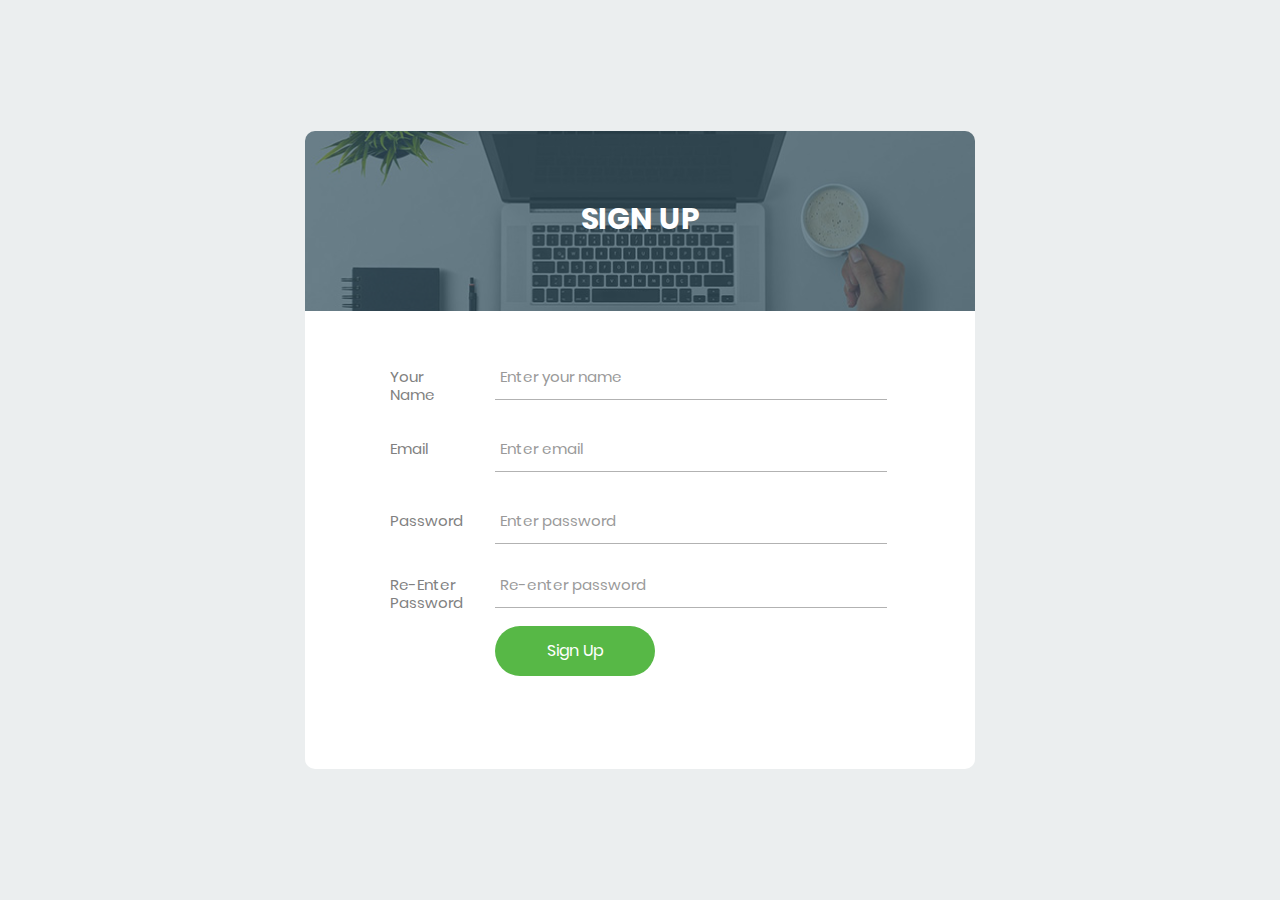
<file: frontend/signup.html>
<!DOCTYPE html>
<html lang="en">
<head>
    <meta charset="UTF-8">
    <meta name="viewport" content="width=device-width, initial-scale=1.0">
    <title>Sign Up</title>
    <link rel="stylesheet" href="styles.css">
    <link rel="stylesheet" type="text/css" href="vendor/bootstrap/css/bootstrap.min.css">
    <link rel="stylesheet" type="text/css" href="css/util.css">
    <link rel="stylesheet" type="text/css" href="css/main.css">
    <link rel="icon" type="image/png" href="images/icons/favicon.ico"/>
    <link rel="stylesheet" type="text/css" href="fonts/font-awesome-4.7.0/css/font-awesome.min.css">
    <link rel="stylesheet" type="text/css" href="fonts/Linearicons-Free-v1.0.0/icon-font.min.css">
</head>
<body>
    <div class="limiter">
        <div class="container-login100">
            <div class="wrap-login100">
                <div class="login100-form-title" style="background-image: url(images/bg-01.jpg);">
                    <span class="login100-form-title-1">
                        Sign Up
                    </span>
                </div>

                <form class="login100-form validate-form" id="signupForm">
                    <div class="wrap-input100 validate-input m-b-26">
                        <span class="label-input100">Your Name</span>
                        <input class="input100" type="text" name="name" id="name" placeholder="Enter your name">
                        <span class="focus-input100"></span>
                    </div>
                    <div class="wrap-input100 validate-input m-b-26">
                        <span class="label-input100">Email</span>
                        <input class="input100" type="text" name="email" id="email" placeholder="Enter email">
                        <span class="focus-input100"></span>
                    </div>

                    <div class="wrap-input100 validate-input m-b-18">
                        <span class="label-input100">Password</span>
                        <input class="input100" type="password" name="password" id="password" placeholder="Enter password">
                        <span class="focus-input100"></span>
                    </div>

                    <div class="wrap-input100 validate-input m-b-18">
                        <span class="label-input100">Re-Enter Password</span>
                        <input class="input100" type="password" name="confirm_password" id="confirm_password" placeholder="Re-enter password">
                        <span class="focus-input100"></span>
                    </div>

                    <div class="container-login100-form-btn">
                        <button type="submit" class="login100-form-btn">
                            Sign Up
                        </button>
                    </div>
                </form>
                
            </div>
        </div>
    </div>
    <div class="custom-alert" id="customAlert">
        <div class="custom-alert-box">
            <p id="alertMessage">Alert Message<p>
            <button onclick="closeAlert()">OK</button>
        </div>
    </div>
    <script src="signup.js"></script>
</body>
</html>
</file>
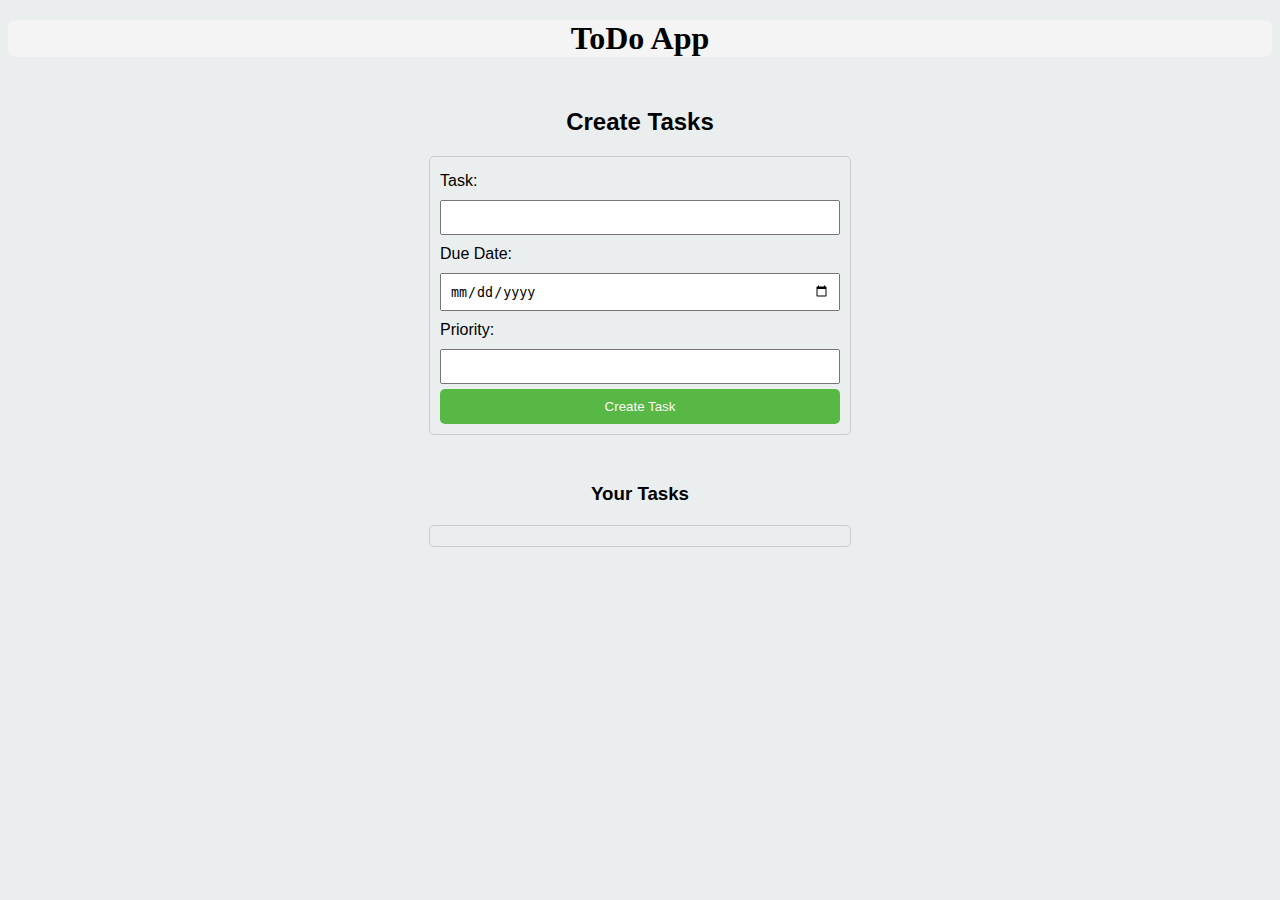
<file: frontend/todo.html>
<!DOCTYPE html>
<html lang="en">
  <head>
    <meta charset="UTF-8" />
    <meta name="viewport" content="width=device-width, initial-scale=1.0" />
    <title>ToDo App</title>
    <link rel="stylesheet" href="todo2.css" />
    <link rel="stylesheet" type="text/css" href="css/util.css">
  </head>
  <body>
    <h1 class="todo2">ToDo App</h1>
    <div class="task-main-container">
        <div class="task-container">
            <div class="create-task">
                <h2>Create Tasks</h2>
            <form id="createTaskForm">
              <label for="task">Task:</label>
              <input type="text" id="task" name="task" required /><br />
      
              <label for="due_date">Due Date:</label>
              <input type="date" id="due_date" name="due_date" required /><br />
      
              <label for="priority">Priority:</label>
              <input type="number" id="priority" name="priority" required /><br />
      
              <button type="submit">Create Task</button>
            </form>
            </div>
            
        </div>
          
        <div class="tour-task">
                <div class="tour-task">
                    <h3>Your Tasks</h3>
                    <ul id="taskList"></ul>
              
                    <div id="updateTaskFormContainer" style="display: none">
                      <h2>Update Task</h2>
                      <form id="updateTaskForm">
                        <label for="updateTask">Task:</label>
                        <input type="text" id="updateTask" name="task" required /><br />
              
                        <label for="updateDueDate">Due Date:</label>
                        <input
                          type="date"
                          id="updateDueDate"
                          name="due_date"
                          required
                        /><br />
              
                        <label for="updatePriority">Priority:</label>
                        <input
                          type="number"
                          id="updatePriority"
                          name="priority"
                          required
                        /><br />
              
                        <button type="submit">Update Task</button>
                      </form>
                    </div>
                  </div>
                
            </div>
        </div>
    </div>

    <script src="todo.js"></script>

    <div class="custom-alert" id="customAlert">
      <div class="custom-alert-box">
        <p id="alertMessage">Alert Message</p>
        <p>
          <button onclick="closeAlert()">OK</button>
        </p>
      </div>
    </div>

  </body>
</html>
</file>
<file: frontend/styles.css>
body {
    font-family: Arial, sans-serif;
    margin: 20px;
}

h1 {
    text-align: center;
}

table {
    width: 100%;
    border-collapse: collapse;
    margin-top: 20px;
}

th, td {
    padding: 10px;
    border: 1px solid #ddd;
    text-align: left;
}

th {
    background-color: #f4f4f4;
}

tr:nth-child(even) {
    background-color: #f9f9f9;
}

/* Custom alert box styles */
.custom-alert {
    position: fixed;
    top: 0;
    left: 0;
    width: 100%;
    height: 100%;
    display: none;
    align-items: center;
    justify-content: center;
    background: rgba(0, 0, 0, 0.5);
}

.custom-alert-box {
    background: white;
    padding: 20px;
    border-radius: 8px;
    font-family: Poppins-Regular;
    color: #808080;
    position: absolute;
    text-align: center;
    box-shadow: 0 0 10px rgba(0, 0, 0, 0.1);
}

.custom-alert-box h2 {
    margin: 0 0 10px;
}

.custom-alert-box button {
    background: #57b846;
    color: white;
    border: none;
    cursor: pointer;
}

.custom-alert-box button:hover {
    background: #808080;
}
/* Style for buttons */
.button {
  display: inline-block;
  padding: 8px 16px;
  margin-right: 8px;
  font-size: 14px;
  font-weight: bold;
  text-transform: uppercase;
  cursor: pointer;
  border: none;
  border-radius: 4px;
}

/* Style for update button */
.update-button {
  background-color: #4caf50; /* Green */
  color: white;
}

/* Style for delete button */
.delete-button {
  background-color: #f44336; /* Red */
  color: white;
}

/* Style for mark completed button */
.mark-completed-button {
  background-color: #2196f3; /* Blue */
  color: white;
}
</file>
<file: frontend/css/util.css>
/*[ FONT SIZE ]
///////////////////////////////////////////////////////////
*/
.fs-1 {font-size: 1px;}
.fs-2 {font-size: 2px;}
.fs-3 {font-size: 3px;}
.fs-4 {font-size: 4px;}
.fs-5 {font-size: 5px;}
.fs-6 {font-size: 6px;}
.fs-7 {font-size: 7px;}
.fs-8 {font-size: 8px;}
.fs-9 {font-size: 9px;}
.fs-10 {font-size: 10px;}
.fs-11 {font-size: 11px;}
.fs-12 {font-size: 12px;}
.fs-13 {font-size: 13px;}
.fs-14 {font-size: 14px;}
.fs-15 {font-size: 15px;}
.fs-16 {font-size: 16px;}
.fs-17 {font-size: 17px;}
.fs-18 {font-size: 18px;}
.fs-19 {font-size: 19px;}
.fs-20 {font-size: 20px;}
.fs-21 {font-size: 21px;}
.fs-22 {font-size: 22px;}
.fs-23 {font-size: 23px;}
.fs-24 {font-size: 24px;}
.fs-25 {font-size: 25px;}
.fs-26 {font-size: 26px;}
.fs-27 {font-size: 27px;}
.fs-28 {font-size: 28px;}
.fs-29 {font-size: 29px;}
.fs-30 {font-size: 30px;}
.fs-31 {font-size: 31px;}
.fs-32 {font-size: 32px;}
.fs-33 {font-size: 33px;}
.fs-34 {font-size: 34px;}
.fs-35 {font-size: 35px;}
.fs-36 {font-size: 36px;}
.fs-37 {font-size: 37px;}
.fs-38 {font-size: 38px;}
.fs-39 {font-size: 39px;}
.fs-40 {font-size: 40px;}
.fs-41 {font-size: 41px;}
.fs-42 {font-size: 42px;}
.fs-43 {font-size: 43px;}
.fs-44 {font-size: 44px;}
.fs-45 {font-size: 45px;}
.fs-46 {font-size: 46px;}
.fs-47 {font-size: 47px;}
.fs-48 {font-size: 48px;}
.fs-49 {font-size: 49px;}
.fs-50 {font-size: 50px;}
.fs-51 {font-size: 51px;}
.fs-52 {font-size: 52px;}
.fs-53 {font-size: 53px;}
.fs-54 {font-size: 54px;}
.fs-55 {font-size: 55px;}
.fs-56 {font-size: 56px;}
.fs-57 {font-size: 57px;}
.fs-58 {font-size: 58px;}
.fs-59 {font-size: 59px;}
.fs-60 {font-size: 60px;}
.fs-61 {font-size: 61px;}
.fs-62 {font-size: 62px;}
.fs-63 {font-size: 63px;}
.fs-64 {font-size: 64px;}
.fs-65 {font-size: 65px;}
.fs-66 {font-size: 66px;}
.fs-67 {font-size: 67px;}
.fs-68 {font-size: 68px;}
.fs-69 {font-size: 69px;}
.fs-70 {font-size: 70px;}
.fs-71 {font-size: 71px;}
.fs-72 {font-size: 72px;}
.fs-73 {font-size: 73px;}
.fs-74 {font-size: 74px;}
.fs-75 {font-size: 75px;}
.fs-76 {font-size: 76px;}
.fs-77 {font-size: 77px;}
.fs-78 {font-size: 78px;}
.fs-79 {font-size: 79px;}
.fs-80 {font-size: 80px;}
.fs-81 {font-size: 81px;}
.fs-82 {font-size: 82px;}
.fs-83 {font-size: 83px;}
.fs-84 {font-size: 84px;}
.fs-85 {font-size: 85px;}
.fs-86 {font-size: 86px;}
.fs-87 {font-size: 87px;}
.fs-88 {font-size: 88px;}
.fs-89 {font-size: 89px;}
.fs-90 {font-size: 90px;}
.fs-91 {font-size: 91px;}
.fs-92 {font-size: 92px;}
.fs-93 {font-size: 93px;}
.fs-94 {font-size: 94px;}
.fs-95 {font-size: 95px;}
.fs-96 {font-size: 96px;}
.fs-97 {font-size: 97px;}
.fs-98 {font-size: 98px;}
.fs-99 {font-size: 99px;}
.fs-100 {font-size: 100px;}
.fs-101 {font-size: 101px;}
.fs-102 {font-size: 102px;}
.fs-103 {font-size: 103px;}
.fs-104 {font-size: 104px;}
.fs-105 {font-size: 105px;}
.fs-106 {font-size: 106px;}
.fs-107 {font-size: 107px;}
.fs-108 {font-size: 108px;}
.fs-109 {font-size: 109px;}
.fs-110 {font-size: 110px;}
.fs-111 {font-size: 111px;}
.fs-112 {font-size: 112px;}
.fs-113 {font-size: 113px;}
.fs-114 {font-size: 114px;}
.fs-115 {font-size: 115px;}
.fs-116 {font-size: 116px;}
.fs-117 {font-size: 117px;}
.fs-118 {font-size: 118px;}
.fs-119 {font-size: 119px;}
.fs-120 {font-size: 120px;}
.fs-121 {font-size: 121px;}
.fs-122 {font-size: 122px;}
.fs-123 {font-size: 123px;}
.fs-124 {font-size: 124px;}
.fs-125 {font-size: 125px;}
.fs-126 {font-size: 126px;}
.fs-127 {font-size: 127px;}
.fs-128 {font-size: 128px;}
.fs-129 {font-size: 129px;}
.fs-130 {font-size: 130px;}
.fs-131 {font-size: 131px;}
.fs-132 {font-size: 132px;}
.fs-133 {font-size: 133px;}
.fs-134 {font-size: 134px;}
.fs-135 {font-size: 135px;}
.fs-136 {font-size: 136px;}
.fs-137 {font-size: 137px;}
.fs-138 {font-size: 138px;}
.fs-139 {font-size: 139px;}
.fs-140 {font-size: 140px;}
.fs-141 {font-size: 141px;}
.fs-142 {font-size: 142px;}
.fs-143 {font-size: 143px;}
.fs-144 {font-size: 144px;}
.fs-145 {font-size: 145px;}
.fs-146 {font-size: 146px;}
.fs-147 {font-size: 147px;}
.fs-148 {font-size: 148px;}
.fs-149 {font-size: 149px;}
.fs-150 {font-size: 150px;}
.fs-151 {font-size: 151px;}
.fs-152 {font-size: 152px;}
.fs-153 {font-size: 153px;}
.fs-154 {font-size: 154px;}
.fs-155 {font-size: 155px;}
.fs-156 {font-size: 156px;}
.fs-157 {font-size: 157px;}
.fs-158 {font-size: 158px;}
.fs-159 {font-size: 159px;}
.fs-160 {font-size: 160px;}
.fs-161 {font-size: 161px;}
.fs-162 {font-size: 162px;}
.fs-163 {font-size: 163px;}
.fs-164 {font-size: 164px;}
.fs-165 {font-size: 165px;}
.fs-166 {font-size: 166px;}
.fs-167 {font-size: 167px;}
.fs-168 {font-size: 168px;}
.fs-169 {font-size: 169px;}
.fs-170 {font-size: 170px;}
.fs-171 {font-size: 171px;}
.fs-172 {font-size: 172px;}
.fs-173 {font-size: 173px;}
.fs-174 {font-size: 174px;}
.fs-175 {font-size: 175px;}
.fs-176 {font-size: 176px;}
.fs-177 {font-size: 177px;}
.fs-178 {font-size: 178px;}
.fs-179 {font-size: 179px;}
.fs-180 {font-size: 180px;}
.fs-181 {font-size: 181px;}
.fs-182 {font-size: 182px;}
.fs-183 {font-size: 183px;}
.fs-184 {font-size: 184px;}
.fs-185 {font-size: 185px;}
.fs-186 {font-size: 186px;}
.fs-187 {font-size: 187px;}
.fs-188 {font-size: 188px;}
.fs-189 {font-size: 189px;}
.fs-190 {font-size: 190px;}
.fs-191 {font-size: 191px;}
.fs-192 {font-size: 192px;}
.fs-193 {font-size: 193px;}
.fs-194 {font-size: 194px;}
.fs-195 {font-size: 195px;}
.fs-196 {font-size: 196px;}
.fs-197 {font-size: 197px;}
.fs-198 {font-size: 198px;}
.fs-199 {font-size: 199px;}
.fs-200 {font-size: 200px;}

/*[ PADDING ]
///////////////////////////////////////////////////////////
*/
.p-t-0 {padding-top: 0px;}
.p-t-1 {padding-top: 1px;}
.p-t-2 {padding-top: 2px;}
.p-t-3 {padding-top: 3px;}
.p-t-4 {padding-top: 4px;}
.p-t-5 {padding-top: 5px;}
.p-t-6 {padding-top: 6px;}
.p-t-7 {padding-top: 7px;}
.p-t-8 {padding-top: 8px;}
.p-t-9 {padding-top: 9px;}
.p-t-10 {padding-top: 10px;}
.p-t-11 {padding-top: 11px;}
.p-t-12 {padding-top: 12px;}
.p-t-13 {padding-top: 13px;}
.p-t-14 {padding-top: 14px;}
.p-t-15 {padding-top: 15px;}
.p-t-16 {padding-top: 16px;}
.p-t-17 {padding-top: 17px;}
.p-t-18 {padding-top: 18px;}
.p-t-19 {padding-top: 19px;}
.p-t-20 {padding-top: 20px;}
.p-t-21 {padding-top: 21px;}
.p-t-22 {padding-top: 22px;}
.p-t-23 {padding-top: 23px;}
.p-t-24 {padding-top: 24px;}
.p-t-25 {padding-top: 25px;}
.p-t-26 {padding-top: 26px;}
.p-t-27 {padding-top: 27px;}
.p-t-28 {padding-top: 28px;}
.p-t-29 {padding-top: 29px;}
.p-t-30 {padding-top: 30px;}
.p-t-31 {padding-top: 31px;}
.p-t-32 {padding-top: 32px;}
.p-t-33 {padding-top: 33px;}
.p-t-34 {padding-top: 34px;}
.p-t-35 {padding-top: 35px;}
.p-t-36 {padding-top: 36px;}
.p-t-37 {padding-top: 37px;}
.p-t-38 {padding-top: 38px;}
.p-t-39 {padding-top: 39px;}
.p-t-40 {padding-top: 40px;}
.p-t-41 {padding-top: 41px;}
.p-t-42 {padding-top: 42px;}
.p-t-43 {padding-top: 43px;}
.p-t-44 {padding-top: 44px;}
.p-t-45 {padding-top: 45px;}
.p-t-46 {padding-top: 46px;}
.p-t-47 {padding-top: 47px;}
.p-t-48 {padding-top: 48px;}
.p-t-49 {padding-top: 49px;}
.p-t-50 {padding-top: 50px;}
.p-t-51 {padding-top: 51px;}
.p-t-52 {padding-top: 52px;}
.p-t-53 {padding-top: 53px;}
.p-t-54 {padding-top: 54px;}
.p-t-55 {padding-top: 55px;}
.p-t-56 {padding-top: 56px;}
.p-t-57 {padding-top: 57px;}
.p-t-58 {padding-top: 58px;}
.p-t-59 {padding-top: 59px;}
.p-t-60 {padding-top: 60px;}
.p-t-61 {padding-top: 61px;}
.p-t-62 {padding-top: 62px;}
.p-t-63 {padding-top: 63px;}
.p-t-64 {padding-top: 64px;}
.p-t-65 {padding-top: 65px;}
.p-t-66 {padding-top: 66px;}
.p-t-67 {padding-top: 67px;}
.p-t-68 {padding-top: 68px;}
.p-t-69 {padding-top: 69px;}
.p-t-70 {padding-top: 70px;}
.p-t-71 {padding-top: 71px;}
.p-t-72 {padding-top: 72px;}
.p-t-73 {padding-top: 73px;}
.p-t-74 {padding-top: 74px;}
.p-t-75 {padding-top: 75px;}
.p-t-76 {padding-top: 76px;}
.p-t-77 {padding-top: 77px;}
.p-t-78 {padding-top: 78px;}
.p-t-79 {padding-top: 79px;}
.p-t-80 {padding-top: 80px;}
.p-t-81 {padding-top: 81px;}
.p-t-82 {padding-top: 82px;}
.p-t-83 {padding-top: 83px;}
.p-t-84 {padding-top: 84px;}
.p-t-85 {padding-top: 85px;}
.p-t-86 {padding-top: 86px;}
.p-t-87 {padding-top: 87px;}
.p-t-88 {padding-top: 88px;}
.p-t-89 {padding-top: 89px;}
.p-t-90 {padding-top: 90px;}
.p-t-91 {padding-top: 91px;}
.p-t-92 {padding-top: 92px;}
.p-t-93 {padding-top: 93px;}
.p-t-94 {padding-top: 94px;}
.p-t-95 {padding-top: 95px;}
.p-t-96 {padding-top: 96px;}
.p-t-97 {padding-top: 97px;}
.p-t-98 {padding-top: 98px;}
.p-t-99 {padding-top: 99px;}
.p-t-100 {padding-top: 100px;}
.p-t-101 {padding-top: 101px;}
.p-t-102 {padding-top: 102px;}
.p-t-103 {padding-top: 103px;}
.p-t-104 {padding-top: 104px;}
.p-t-105 {padding-top: 105px;}
.p-t-106 {padding-top: 106px;}
.p-t-107 {padding-top: 107px;}
.p-t-108 {padding-top: 108px;}
.p-t-109 {padding-top: 109px;}
.p-t-110 {padding-top: 110px;}
.p-t-111 {padding-top: 111px;}
.p-t-112 {padding-top: 112px;}
.p-t-113 {padding-top: 113px;}
.p-t-114 {padding-top: 114px;}
.p-t-115 {padding-top: 115px;}
.p-t-116 {padding-top: 116px;}
.p-t-117 {padding-top: 117px;}
.p-t-118 {padding-top: 118px;}
.p-t-119 {padding-top: 119px;}
.p-t-120 {padding-top: 120px;}
.p-t-121 {padding-top: 121px;}
.p-t-122 {padding-top: 122px;}
.p-t-123 {padding-top: 123px;}
.p-t-124 {padding-top: 124px;}
.p-t-125 {padding-top: 125px;}
.p-t-126 {padding-top: 126px;}
.p-t-127 {padding-top: 127px;}
.p-t-128 {padding-top: 128px;}
.p-t-129 {padding-top: 129px;}
.p-t-130 {padding-top: 130px;}
.p-t-131 {padding-top: 131px;}
.p-t-132 {padding-top: 132px;}
.p-t-133 {padding-top: 133px;}
.p-t-134 {padding-top: 134px;}
.p-t-135 {padding-top: 135px;}
.p-t-136 {padding-top: 136px;}
.p-t-137 {padding-top: 137px;}
.p-t-138 {padding-top: 138px;}
.p-t-139 {padding-top: 139px;}
.p-t-140 {padding-top: 140px;}
.p-t-141 {padding-top: 141px;}
.p-t-142 {padding-top: 142px;}
.p-t-143 {padding-top: 143px;}
.p-t-144 {padding-top: 144px;}
.p-t-145 {padding-top: 145px;}
.p-t-146 {padding-top: 146px;}
.p-t-147 {padding-top: 147px;}
.p-t-148 {padding-top: 148px;}
.p-t-149 {padding-top: 149px;}
.p-t-150 {padding-top: 150px;}
.p-t-151 {padding-top: 151px;}
.p-t-152 {padding-top: 152px;}
.p-t-153 {padding-top: 153px;}
.p-t-154 {padding-top: 154px;}
.p-t-155 {padding-top: 155px;}
.p-t-156 {padding-top: 156px;}
.p-t-157 {padding-top: 157px;}
.p-t-158 {padding-top: 158px;}
.p-t-159 {padding-top: 159px;}
.p-t-160 {padding-top: 160px;}
.p-t-161 {padding-top: 161px;}
.p-t-162 {padding-top: 162px;}
.p-t-163 {padding-top: 163px;}
.p-t-164 {padding-top: 164px;}
.p-t-165 {padding-top: 165px;}
.p-t-166 {padding-top: 166px;}
.p-t-167 {padding-top: 167px;}
.p-t-168 {padding-top: 168px;}
.p-t-169 {padding-top: 169px;}
.p-t-170 {padding-top: 170px;}
.p-t-171 {padding-top: 171px;}
.p-t-172 {padding-top: 172px;}
.p-t-173 {padding-top: 173px;}
.p-t-174 {padding-top: 174px;}
.p-t-175 {padding-top: 175px;}
.p-t-176 {padding-top: 176px;}
.p-t-177 {padding-top: 177px;}
.p-t-178 {padding-top: 178px;}
.p-t-179 {padding-top: 179px;}
.p-t-180 {padding-top: 180px;}
.p-t-181 {padding-top: 181px;}
.p-t-182 {padding-top: 182px;}
.p-t-183 {padding-top: 183px;}
.p-t-184 {padding-top: 184px;}
.p-t-185 {padding-top: 185px;}
.p-t-186 {padding-top: 186px;}
.p-t-187 {padding-top: 187px;}
.p-t-188 {padding-top: 188px;}
.p-t-189 {padding-top: 189px;}
.p-t-190 {padding-top: 190px;}
.p-t-191 {padding-top: 191px;}
.p-t-192 {padding-top: 192px;}
.p-t-193 {padding-top: 193px;}
.p-t-194 {padding-top: 194px;}
.p-t-195 {padding-top: 195px;}
.p-t-196 {padding-top: 196px;}
.p-t-197 {padding-top: 197px;}
.p-t-198 {padding-top: 198px;}
.p-t-199 {padding-top: 199px;}
.p-t-200 {padding-top: 200px;}
.p-t-201 {padding-top: 201px;}
.p-t-202 {padding-top: 202px;}
.p-t-203 {padding-top: 203px;}
.p-t-204 {padding-top: 204px;}
.p-t-205 {padding-top: 205px;}
.p-t-206 {padding-top: 206px;}
.p-t-207 {padding-top: 207px;}
.p-t-208 {padding-top: 208px;}
.p-t-209 {padding-top: 209px;}
.p-t-210 {padding-top: 210px;}
.p-t-211 {padding-top: 211px;}
.p-t-212 {padding-top: 212px;}
.p-t-213 {padding-top: 213px;}
.p-t-214 {padding-top: 214px;}
.p-t-215 {padding-top: 215px;}
.p-t-216 {padding-top: 216px;}
.p-t-217 {padding-top: 217px;}
.p-t-218 {padding-top: 218px;}
.p-t-219 {padding-top: 219px;}
.p-t-220 {padding-top: 220px;}
.p-t-221 {padding-top: 221px;}
.p-t-222 {padding-top: 222px;}
.p-t-223 {padding-top: 223px;}
.p-t-224 {padding-top: 224px;}
.p-t-225 {padding-top: 225px;}
.p-t-226 {padding-top: 226px;}
.p-t-227 {padding-top: 227px;}
.p-t-228 {padding-top: 228px;}
.p-t-229 {padding-top: 229px;}
.p-t-230 {padding-top: 230px;}
.p-t-231 {padding-top: 231px;}
.p-t-232 {padding-top: 232px;}
.p-t-233 {padding-top: 233px;}
.p-t-234 {padding-top: 234px;}
.p-t-235 {padding-top: 235px;}
.p-t-236 {padding-top: 236px;}
.p-t-237 {padding-top: 237px;}
.p-t-238 {padding-top: 238px;}
.p-t-239 {padding-top: 239px;}
.p-t-240 {padding-top: 240px;}
.p-t-241 {padding-top: 241px;}
.p-t-242 {padding-top: 242px;}
.p-t-243 {padding-top: 243px;}
.p-t-244 {padding-top: 244px;}
.p-t-245 {padding-top: 245px;}
.p-t-246 {padding-top: 246px;}
.p-t-247 {padding-top: 247px;}
.p-t-248 {padding-top: 248px;}
.p-t-249 {padding-top: 249px;}
.p-t-250 {padding-top: 250px;}
.p-b-0 {padding-bottom: 0px;}
.p-b-1 {padding-bottom: 1px;}
.p-b-2 {padding-bottom: 2px;}
.p-b-3 {padding-bottom: 3px;}
.p-b-4 {padding-bottom: 4px;}
.p-b-5 {padding-bottom: 5px;}
.p-b-6 {padding-bottom: 6px;}
.p-b-7 {padding-bottom: 7px;}
.p-b-8 {padding-bottom: 8px;}
.p-b-9 {padding-bottom: 9px;}
.p-b-10 {padding-bottom: 10px;}
.p-b-11 {padding-bottom: 11px;}
.p-b-12 {padding-bottom: 12px;}
.p-b-13 {padding-bottom: 13px;}
.p-b-14 {padding-bottom: 14px;}
.p-b-15 {padding-bottom: 15px;}
.p-b-16 {padding-bottom: 16px;}
.p-b-17 {padding-bottom: 17px;}
.p-b-18 {padding-bottom: 18px;}
.p-b-19 {padding-bottom: 19px;}
.p-b-20 {padding-bottom: 20px;}
.p-b-21 {padding-bottom: 21px;}
.p-b-22 {padding-bottom: 22px;}
.p-b-23 {padding-bottom: 23px;}
.p-b-24 {padding-bottom: 24px;}
.p-b-25 {padding-bottom: 25px;}
.p-b-26 {padding-bottom: 26px;}
.p-b-27 {padding-bottom: 27px;}
.p-b-28 {padding-bottom: 28px;}
.p-b-29 {padding-bottom: 29px;}
.p-b-30 {padding-bottom: 30px;}
.p-b-31 {padding-bottom: 31px;}
.p-b-32 {padding-bottom: 32px;}
.p-b-33 {padding-bottom: 33px;}
.p-b-34 {padding-bottom: 34px;}
.p-b-35 {padding-bottom: 35px;}
.p-b-36 {padding-bottom: 36px;}
.p-b-37 {padding-bottom: 37px;}
.p-b-38 {padding-bottom: 38px;}
.p-b-39 {padding-bottom: 39px;}
.p-b-40 {padding-bottom: 40px;}
.p-b-41 {padding-bottom: 41px;}
.p-b-42 {padding-bottom: 42px;}
.p-b-43 {padding-bottom: 43px;}
.p-b-44 {padding-bottom: 44px;}
.p-b-45 {padding-bottom: 45px;}
.p-b-46 {padding-bottom: 46px;}
.p-b-47 {padding-bottom: 47px;}
.p-b-48 {padding-bottom: 48px;}
.p-b-49 {padding-bottom: 49px;}
.p-b-50 {padding-bottom: 50px;}
.p-b-51 {padding-bottom: 51px;}
.p-b-52 {padding-bottom: 52px;}
.p-b-53 {padding-bottom: 53px;}
.p-b-54 {padding-bottom: 54px;}
.p-b-55 {padding-bottom: 55px;}
.p-b-56 {padding-bottom: 56px;}
.p-b-57 {padding-bottom: 57px;}
.p-b-58 {padding-bottom: 58px;}
.p-b-59 {padding-bottom: 59px;}
.p-b-60 {padding-bottom: 60px;}
.p-b-61 {padding-bottom: 61px;}
.p-b-62 {padding-bottom: 62px;}
.p-b-63 {padding-bottom: 63px;}
.p-b-64 {padding-bottom: 64px;}
.p-b-65 {padding-bottom: 65px;}
.p-b-66 {padding-bottom: 66px;}
.p-b-67 {padding-bottom: 67px;}
.p-b-68 {padding-bottom: 68px;}
.p-b-69 {padding-bottom: 69px;}
.p-b-70 {padding-bottom: 70px;}
.p-b-71 {padding-bottom: 71px;}
.p-b-72 {padding-bottom: 72px;}
.p-b-73 {padding-bottom: 73px;}
.p-b-74 {padding-bottom: 74px;}
.p-b-75 {padding-bottom: 75px;}
.p-b-76 {padding-bottom: 76px;}
.p-b-77 {padding-bottom: 77px;}
.p-b-78 {padding-bottom: 78px;}
.p-b-79 {padding-bottom: 79px;}
.p-b-80 {padding-bottom: 80px;}
.p-b-81 {padding-bottom: 81px;}
.p-b-82 {padding-bottom: 82px;}
.p-b-83 {padding-bottom: 83px;}
.p-b-84 {padding-bottom: 84px;}
.p-b-85 {padding-bottom: 85px;}
.p-b-86 {padding-bottom: 86px;}
.p-b-87 {padding-bottom: 87px;}
.p-b-88 {padding-bottom: 88px;}
.p-b-89 {padding-bottom: 89px;}
.p-b-90 {padding-bottom: 90px;}
.p-b-91 {padding-bottom: 91px;}
.p-b-92 {padding-bottom: 92px;}
.p-b-93 {padding-bottom: 93px;}
.p-b-94 {padding-bottom: 94px;}
.p-b-95 {padding-bottom: 95px;}
.p-b-96 {padding-bottom: 96px;}
.p-b-97 {padding-bottom: 97px;}
.p-b-98 {padding-bottom: 98px;}
.p-b-99 {padding-bottom: 99px;}
.p-b-100 {padding-bottom: 100px;}
.p-b-101 {padding-bottom: 101px;}
.p-b-102 {padding-bottom: 102px;}
.p-b-103 {padding-bottom: 103px;}
.p-b-104 {padding-bottom: 104px;}
.p-b-105 {padding-bottom: 105px;}
.p-b-106 {padding-bottom: 106px;}
.p-b-107 {padding-bottom: 107px;}
.p-b-108 {padding-bottom: 108px;}
.p-b-109 {padding-bottom: 109px;}
.p-b-110 {padding-bottom: 110px;}
.p-b-111 {padding-bottom: 111px;}
.p-b-112 {padding-bottom: 112px;}
.p-b-113 {padding-bottom: 113px;}
.p-b-114 {padding-bottom: 114px;}
.p-b-115 {padding-bottom: 115px;}
.p-b-116 {padding-bottom: 116px;}
.p-b-117 {padding-bottom: 117px;}
.p-b-118 {padding-bottom: 118px;}
.p-b-119 {padding-bottom: 119px;}
.p-b-120 {padding-bottom: 120px;}
.p-b-121 {padding-bottom: 121px;}
.p-b-122 {padding-bottom: 122px;}
.p-b-123 {padding-bottom: 123px;}
.p-b-124 {padding-bottom: 124px;}
.p-b-125 {padding-bottom: 125px;}
.p-b-126 {padding-bottom: 126px;}
.p-b-127 {padding-bottom: 127px;}
.p-b-128 {padding-bottom: 128px;}
.p-b-129 {padding-bottom: 129px;}
.p-b-130 {padding-bottom: 130px;}
.p-b-131 {padding-bottom: 131px;}
.p-b-132 {padding-bottom: 132px;}
.p-b-133 {padding-bottom: 133px;}
.p-b-134 {padding-bottom: 134px;}
.p-b-135 {padding-bottom: 135px;}
.p-b-136 {padding-bottom: 136px;}
.p-b-137 {padding-bottom: 137px;}
.p-b-138 {padding-bottom: 138px;}
.p-b-139 {padding-bottom: 139px;}
.p-b-140 {padding-bottom: 140px;}
.p-b-141 {padding-bottom: 141px;}
.p-b-142 {padding-bottom: 142px;}
.p-b-143 {padding-bottom: 143px;}
.p-b-144 {padding-bottom: 144px;}
.p-b-145 {padding-bottom: 145px;}
.p-b-146 {padding-bottom: 146px;}
.p-b-147 {padding-bottom: 147px;}
.p-b-148 {padding-bottom: 148px;}
.p-b-149 {padding-bottom: 149px;}
.p-b-150 {padding-bottom: 150px;}
.p-b-151 {padding-bottom: 151px;}
.p-b-152 {padding-bottom: 152px;}
.p-b-153 {padding-bottom: 153px;}
.p-b-154 {padding-bottom: 154px;}
.p-b-155 {padding-bottom: 155px;}
.p-b-156 {padding-bottom: 156px;}
.p-b-157 {padding-bottom: 157px;}
.p-b-158 {padding-bottom: 158px;}
.p-b-159 {padding-bottom: 159px;}
.p-b-160 {padding-bottom: 160px;}
.p-b-161 {padding-bottom: 161px;}
.p-b-162 {padding-bottom: 162px;}
.p-b-163 {padding-bottom: 163px;}
.p-b-164 {padding-bottom: 164px;}
.p-b-165 {padding-bottom: 165px;}
.p-b-166 {padding-bottom: 166px;}
.p-b-167 {padding-bottom: 167px;}
.p-b-168 {padding-bottom: 168px;}
.p-b-169 {padding-bottom: 169px;}
.p-b-170 {padding-bottom: 170px;}
.p-b-171 {padding-bottom: 171px;}
.p-b-172 {padding-bottom: 172px;}
.p-b-173 {padding-bottom: 173px;}
.p-b-174 {padding-bottom: 174px;}
.p-b-175 {padding-bottom: 175px;}
.p-b-176 {padding-bottom: 176px;}
.p-b-177 {padding-bottom: 177px;}
.p-b-178 {padding-bottom: 178px;}
.p-b-179 {padding-bottom: 179px;}
.p-b-180 {padding-bottom: 180px;}
.p-b-181 {padding-bottom: 181px;}
.p-b-182 {padding-bottom: 182px;}
.p-b-183 {padding-bottom: 183px;}
.p-b-184 {padding-bottom: 184px;}
.p-b-185 {padding-bottom: 185px;}
.p-b-186 {padding-bottom: 186px;}
.p-b-187 {padding-bottom: 187px;}
.p-b-188 {padding-bottom: 188px;}
.p-b-189 {padding-bottom: 189px;}
.p-b-190 {padding-bottom: 190px;}
.p-b-191 {padding-bottom: 191px;}
.p-b-192 {padding-bottom: 192px;}
.p-b-193 {padding-bottom: 193px;}
.p-b-194 {padding-bottom: 194px;}
.p-b-195 {padding-bottom: 195px;}
.p-b-196 {padding-bottom: 196px;}
.p-b-197 {padding-bottom: 197px;}
.p-b-198 {padding-bottom: 198px;}
.p-b-199 {padding-bottom: 199px;}
.p-b-200 {padding-bottom: 200px;}
.p-b-201 {padding-bottom: 201px;}
.p-b-202 {padding-bottom: 202px;}
.p-b-203 {padding-bottom: 203px;}
.p-b-204 {padding-bottom: 204px;}
.p-b-205 {padding-bottom: 205px;}
.p-b-206 {padding-bottom: 206px;}
.p-b-207 {padding-bottom: 207px;}
.p-b-208 {padding-bottom: 208px;}
.p-b-209 {padding-bottom: 209px;}
.p-b-210 {padding-bottom: 210px;}
.p-b-211 {padding-bottom: 211px;}
.p-b-212 {padding-bottom: 212px;}
.p-b-213 {padding-bottom: 213px;}
.p-b-214 {padding-bottom: 214px;}
.p-b-215 {padding-bottom: 215px;}
.p-b-216 {padding-bottom: 216px;}
.p-b-217 {padding-bottom: 217px;}
.p-b-218 {padding-bottom: 218px;}
.p-b-219 {padding-bottom: 219px;}
.p-b-220 {padding-bottom: 220px;}
.p-b-221 {padding-bottom: 221px;}
.p-b-222 {padding-bottom: 222px;}
.p-b-223 {padding-bottom: 223px;}
.p-b-224 {padding-bottom: 224px;}
.p-b-225 {padding-bottom: 225px;}
.p-b-226 {padding-bottom: 226px;}
.p-b-227 {padding-bottom: 227px;}
.p-b-228 {padding-bottom: 228px;}
.p-b-229 {padding-bottom: 229px;}
.p-b-230 {padding-bottom: 230px;}
.p-b-231 {padding-bottom: 231px;}
.p-b-232 {padding-bottom: 232px;}
.p-b-233 {padding-bottom: 233px;}
.p-b-234 {padding-bottom: 234px;}
.p-b-235 {padding-bottom: 235px;}
.p-b-236 {padding-bottom: 236px;}
.p-b-237 {padding-bottom: 237px;}
.p-b-238 {padding-bottom: 238px;}
.p-b-239 {padding-bottom: 239px;}
.p-b-240 {padding-bottom: 240px;}
.p-b-241 {padding-bottom: 241px;}
.p-b-242 {padding-bottom: 242px;}
.p-b-243 {padding-bottom: 243px;}
.p-b-244 {padding-bottom: 244px;}
.p-b-245 {padding-bottom: 245px;}
.p-b-246 {padding-bottom: 246px;}
.p-b-247 {padding-bottom: 247px;}
.p-b-248 {padding-bottom: 248px;}
.p-b-249 {padding-bottom: 249px;}
.p-b-250 {padding-bottom: 250px;}
.p-l-0 {padding-left: 0px;}
.p-l-1 {padding-left: 1px;}
.p-l-2 {padding-left: 2px;}
.p-l-3 {padding-left: 3px;}
.p-l-4 {padding-left: 4px;}
.p-l-5 {padding-left: 5px;}
.p-l-6 {padding-left: 6px;}
.p-l-7 {padding-left: 7px;}
.p-l-8 {padding-left: 8px;}
.p-l-9 {padding-left: 9px;}
.p-l-10 {padding-left: 10px;}
.p-l-11 {padding-left: 11px;}
.p-l-12 {padding-left: 12px;}
.p-l-13 {padding-left: 13px;}
.p-l-14 {padding-left: 14px;}
.p-l-15 {padding-left: 15px;}
.p-l-16 {padding-left: 16px;}
.p-l-17 {padding-left: 17px;}
.p-l-18 {padding-left: 18px;}
.p-l-19 {padding-left: 19px;}
.p-l-20 {padding-left: 20px;}
.p-l-21 {padding-left: 21px;}
.p-l-22 {padding-left: 22px;}
.p-l-23 {padding-left: 23px;}
.p-l-24 {padding-left: 24px;}
.p-l-25 {padding-left: 25px;}
.p-l-26 {padding-left: 26px;}
.p-l-27 {padding-left: 27px;}
.p-l-28 {padding-left: 28px;}
.p-l-29 {padding-left: 29px;}
.p-l-30 {padding-left: 30px;}
.p-l-31 {padding-left: 31px;}
.p-l-32 {padding-left: 32px;}
.p-l-33 {padding-left: 33px;}
.p-l-34 {padding-left: 34px;}
.p-l-35 {padding-left: 35px;}
.p-l-36 {padding-left: 36px;}
.p-l-37 {padding-left: 37px;}
.p-l-38 {padding-left: 38px;}
.p-l-39 {padding-left: 39px;}
.p-l-40 {padding-left: 40px;}
.p-l-41 {padding-left: 41px;}
.p-l-42 {padding-left: 42px;}
.p-l-43 {padding-left: 43px;}
.p-l-44 {padding-left: 44px;}
.p-l-45 {padding-left: 45px;}
.p-l-46 {padding-left: 46px;}
.p-l-47 {padding-left: 47px;}
.p-l-48 {padding-left: 48px;}
.p-l-49 {padding-left: 49px;}
.p-l-50 {padding-left: 50px;}
.p-l-51 {padding-left: 51px;}
.p-l-52 {padding-left: 52px;}
.p-l-53 {padding-left: 53px;}
.p-l-54 {padding-left: 54px;}
.p-l-55 {padding-left: 55px;}
.p-l-56 {padding-left: 56px;}
.p-l-57 {padding-left: 57px;}
.p-l-58 {padding-left: 58px;}
.p-l-59 {padding-left: 59px;}
.p-l-60 {padding-left: 60px;}
.p-l-61 {padding-left: 61px;}
.p-l-62 {padding-left: 62px;}
.p-l-63 {padding-left: 63px;}
.p-l-64 {padding-left: 64px;}
.p-l-65 {padding-left: 65px;}
.p-l-66 {padding-left: 66px;}
.p-l-67 {padding-left: 67px;}
.p-l-68 {padding-left: 68px;}
.p-l-69 {padding-left: 69px;}
.p-l-70 {padding-left: 70px;}
.p-l-71 {padding-left: 71px;}
.p-l-72 {padding-left: 72px;}
.p-l-73 {padding-left: 73px;}
.p-l-74 {padding-left: 74px;}
.p-l-75 {padding-left: 75px;}
.p-l-76 {padding-left: 76px;}
.p-l-77 {padding-left: 77px;}
.p-l-78 {padding-left: 78px;}
.p-l-79 {padding-left: 79px;}
.p-l-80 {padding-left: 80px;}
.p-l-81 {padding-left: 81px;}
.p-l-82 {padding-left: 82px;}
.p-l-83 {padding-left: 83px;}
.p-l-84 {padding-left: 84px;}
.p-l-85 {padding-left: 85px;}
.p-l-86 {padding-left: 86px;}
.p-l-87 {padding-left: 87px;}
.p-l-88 {padding-left: 88px;}
.p-l-89 {padding-left: 89px;}
.p-l-90 {padding-left: 90px;}
.p-l-91 {padding-left: 91px;}
.p-l-92 {padding-left: 92px;}
.p-l-93 {padding-left: 93px;}
.p-l-94 {padding-left: 94px;}
.p-l-95 {padding-left: 95px;}
.p-l-96 {padding-left: 96px;}
.p-l-97 {padding-left: 97px;}
.p-l-98 {padding-left: 98px;}
.p-l-99 {padding-left: 99px;}
.p-l-100 {padding-left: 100px;}
.p-l-101 {padding-left: 101px;}
.p-l-102 {padding-left: 102px;}
.p-l-103 {padding-left: 103px;}
.p-l-104 {padding-left: 104px;}
.p-l-105 {padding-left: 105px;}
.p-l-106 {padding-left: 106px;}
.p-l-107 {padding-left: 107px;}
.p-l-108 {padding-left: 108px;}
.p-l-109 {padding-left: 109px;}
.p-l-110 {padding-left: 110px;}
.p-l-111 {padding-left: 111px;}
.p-l-112 {padding-left: 112px;}
.p-l-113 {padding-left: 113px;}
.p-l-114 {padding-left: 114px;}
.p-l-115 {padding-left: 115px;}
.p-l-116 {padding-left: 116px;}
.p-l-117 {padding-left: 117px;}
.p-l-118 {padding-left: 118px;}
.p-l-119 {padding-left: 119px;}
.p-l-120 {padding-left: 120px;}
.p-l-121 {padding-left: 121px;}
.p-l-122 {padding-left: 122px;}
.p-l-123 {padding-left: 123px;}
.p-l-124 {padding-left: 124px;}
.p-l-125 {padding-left: 125px;}
.p-l-126 {padding-left: 126px;}
.p-l-127 {padding-left: 127px;}
.p-l-128 {padding-left: 128px;}
.p-l-129 {padding-left: 129px;}
.p-l-130 {padding-left: 130px;}
.p-l-131 {padding-left: 131px;}
.p-l-132 {padding-left: 132px;}
.p-l-133 {padding-left: 133px;}
.p-l-134 {padding-left: 134px;}
.p-l-135 {padding-left: 135px;}
.p-l-136 {padding-left: 136px;}
.p-l-137 {padding-left: 137px;}
.p-l-138 {padding-left: 138px;}
.p-l-139 {padding-left: 139px;}
.p-l-140 {padding-left: 140px;}
.p-l-141 {padding-left: 141px;}
.p-l-142 {padding-left: 142px;}
.p-l-143 {padding-left: 143px;}
.p-l-144 {padding-left: 144px;}
.p-l-145 {padding-left: 145px;}
.p-l-146 {padding-left: 146px;}
.p-l-147 {padding-left: 147px;}
.p-l-148 {padding-left: 148px;}
.p-l-149 {padding-left: 149px;}
.p-l-150 {padding-left: 150px;}
.p-l-151 {padding-left: 151px;}
.p-l-152 {padding-left: 152px;}
.p-l-153 {padding-left: 153px;}
.p-l-154 {padding-left: 154px;}
.p-l-155 {padding-left: 155px;}
.p-l-156 {padding-left: 156px;}
.p-l-157 {padding-left: 157px;}
.p-l-158 {padding-left: 158px;}
.p-l-159 {padding-left: 159px;}
.p-l-160 {padding-left: 160px;}
.p-l-161 {padding-left: 161px;}
.p-l-162 {padding-left: 162px;}
.p-l-163 {padding-left: 163px;}
.p-l-164 {padding-left: 164px;}
.p-l-165 {padding-left: 165px;}
.p-l-166 {padding-left: 166px;}
.p-l-167 {padding-left: 167px;}
.p-l-168 {padding-left: 168px;}
.p-l-169 {padding-left: 169px;}
.p-l-170 {padding-left: 170px;}
.p-l-171 {padding-left: 171px;}
.p-l-172 {padding-left: 172px;}
.p-l-173 {padding-left: 173px;}
.p-l-174 {padding-left: 174px;}
.p-l-175 {padding-left: 175px;}
.p-l-176 {padding-left: 176px;}
.p-l-177 {padding-left: 177px;}
.p-l-178 {padding-left: 178px;}
.p-l-179 {padding-left: 179px;}
.p-l-180 {padding-left: 180px;}
.p-l-181 {padding-left: 181px;}
.p-l-182 {padding-left: 182px;}
.p-l-183 {padding-left: 183px;}
.p-l-184 {padding-left: 184px;}
.p-l-185 {padding-left: 185px;}
.p-l-186 {padding-left: 186px;}
.p-l-187 {padding-left: 187px;}
.p-l-188 {padding-left: 188px;}
.p-l-189 {padding-left: 189px;}
.p-l-190 {padding-left: 190px;}
.p-l-191 {padding-left: 191px;}
.p-l-192 {padding-left: 192px;}
.p-l-193 {padding-left: 193px;}
.p-l-194 {padding-left: 194px;}
.p-l-195 {padding-left: 195px;}
.p-l-196 {padding-left: 196px;}
.p-l-197 {padding-left: 197px;}
.p-l-198 {padding-left: 198px;}
.p-l-199 {padding-left: 199px;}
.p-l-200 {padding-left: 200px;}
.p-l-201 {padding-left: 201px;}
.p-l-202 {padding-left: 202px;}
.p-l-203 {padding-left: 203px;}
.p-l-204 {padding-left: 204px;}
.p-l-205 {padding-left: 205px;}
.p-l-206 {padding-left: 206px;}
.p-l-207 {padding-left: 207px;}
.p-l-208 {padding-left: 208px;}
.p-l-209 {padding-left: 209px;}
.p-l-210 {padding-left: 210px;}
.p-l-211 {padding-left: 211px;}
.p-l-212 {padding-left: 212px;}
.p-l-213 {padding-left: 213px;}
.p-l-214 {padding-left: 214px;}
.p-l-215 {padding-left: 215px;}
.p-l-216 {padding-left: 216px;}
.p-l-217 {padding-left: 217px;}
.p-l-218 {padding-left: 218px;}
.p-l-219 {padding-left: 219px;}
.p-l-220 {padding-left: 220px;}
.p-l-221 {padding-left: 221px;}
.p-l-222 {padding-left: 222px;}
.p-l-223 {padding-left: 223px;}
.p-l-224 {padding-left: 224px;}
.p-l-225 {padding-left: 225px;}
.p-l-226 {padding-left: 226px;}
.p-l-227 {padding-left: 227px;}
.p-l-228 {padding-left: 228px;}
.p-l-229 {padding-left: 229px;}
.p-l-230 {padding-left: 230px;}
.p-l-231 {padding-left: 231px;}
.p-l-232 {padding-left: 232px;}
.p-l-233 {padding-left: 233px;}
.p-l-234 {padding-left: 234px;}
.p-l-235 {padding-left: 235px;}
.p-l-236 {padding-left: 236px;}
.p-l-237 {padding-left: 237px;}
.p-l-238 {padding-left: 238px;}
.p-l-239 {padding-left: 239px;}
.p-l-240 {padding-left: 240px;}
.p-l-241 {padding-left: 241px;}
.p-l-242 {padding-left: 242px;}
.p-l-243 {padding-left: 243px;}
.p-l-244 {padding-left: 244px;}
.p-l-245 {padding-left: 245px;}
.p-l-246 {padding-left: 246px;}
.p-l-247 {padding-left: 247px;}
.p-l-248 {padding-left: 248px;}
.p-l-249 {padding-left: 249px;}
.p-l-250 {padding-left: 250px;}
.p-r-0 {padding-right: 0px;}
.p-r-1 {padding-right: 1px;}
.p-r-2 {padding-right: 2px;}
.p-r-3 {padding-right: 3px;}
.p-r-4 {padding-right: 4px;}
.p-r-5 {padding-right: 5px;}
.p-r-6 {padding-right: 6px;}
.p-r-7 {padding-right: 7px;}
.p-r-8 {padding-right: 8px;}
.p-r-9 {padding-right: 9px;}
.p-r-10 {padding-right: 10px;}
.p-r-11 {padding-right: 11px;}
.p-r-12 {padding-right: 12px;}
.p-r-13 {padding-right: 13px;}
.p-r-14 {padding-right: 14px;}
.p-r-15 {padding-right: 15px;}
.p-r-16 {padding-right: 16px;}
.p-r-17 {padding-right: 17px;}
.p-r-18 {padding-right: 18px;}
.p-r-19 {padding-right: 19px;}
.p-r-20 {padding-right: 20px;}
.p-r-21 {padding-right: 21px;}
.p-r-22 {padding-right: 22px;}
.p-r-23 {padding-right: 23px;}
.p-r-24 {padding-right: 24px;}
.p-r-25 {padding-right: 25px;}
.p-r-26 {padding-right: 26px;}
.p-r-27 {padding-right: 27px;}
.p-r-28 {padding-right: 28px;}
.p-r-29 {padding-right: 29px;}
.p-r-30 {padding-right: 30px;}
.p-r-31 {padding-right: 31px;}
.p-r-32 {padding-right: 32px;}
.p-r-33 {padding-right: 33px;}
.p-r-34 {padding-right: 34px;}
.p-r-35 {padding-right: 35px;}
.p-r-36 {padding-right: 36px;}
.p-r-37 {padding-right: 37px;}
.p-r-38 {padding-right: 38px;}
.p-r-39 {padding-right: 39px;}
.p-r-40 {padding-right: 40px;}
.p-r-41 {padding-right: 41px;}
.p-r-42 {padding-right: 42px;}
.p-r-43 {padding-right: 43px;}
.p-r-44 {padding-right: 44px;}
.p-r-45 {padding-right: 45px;}
.p-r-46 {padding-right: 46px;}
.p-r-47 {padding-right: 47px;}
.p-r-48 {padding-right: 48px;}
.p-r-49 {padding-right: 49px;}
.p-r-50 {padding-right: 50px;}
.p-r-51 {padding-right: 51px;}
.p-r-52 {padding-right: 52px;}
.p-r-53 {padding-right: 53px;}
.p-r-54 {padding-right: 54px;}
.p-r-55 {padding-right: 55px;}
.p-r-56 {padding-right: 56px;}
.p-r-57 {padding-right: 57px;}
.p-r-58 {padding-right: 58px;}
.p-r-59 {padding-right: 59px;}
.p-r-60 {padding-right: 60px;}
.p-r-61 {padding-right: 61px;}
.p-r-62 {padding-right: 62px;}
.p-r-63 {padding-right: 63px;}
.p-r-64 {padding-right: 64px;}
.p-r-65 {padding-right: 65px;}
.p-r-66 {padding-right: 66px;}
.p-r-67 {padding-right: 67px;}
.p-r-68 {padding-right: 68px;}
.p-r-69 {padding-right: 69px;}
.p-r-70 {padding-right: 70px;}
.p-r-71 {padding-right: 71px;}
.p-r-72 {padding-right: 72px;}
.p-r-73 {padding-right: 73px;}
.p-r-74 {padding-right: 74px;}
.p-r-75 {padding-right: 75px;}
.p-r-76 {padding-right: 76px;}
.p-r-77 {padding-right: 77px;}
.p-r-78 {padding-right: 78px;}
.p-r-79 {padding-right: 79px;}
.p-r-80 {padding-right: 80px;}
.p-r-81 {padding-right: 81px;}
.p-r-82 {padding-right: 82px;}
.p-r-83 {padding-right: 83px;}
.p-r-84 {padding-right: 84px;}
.p-r-85 {padding-right: 85px;}
.p-r-86 {padding-right: 86px;}
.p-r-87 {padding-right: 87px;}
.p-r-88 {padding-right: 88px;}
.p-r-89 {padding-right: 89px;}
.p-r-90 {padding-right: 90px;}
.p-r-91 {padding-right: 91px;}
.p-r-92 {padding-right: 92px;}
.p-r-93 {padding-right: 93px;}
.p-r-94 {padding-right: 94px;}
.p-r-95 {padding-right: 95px;}
.p-r-96 {padding-right: 96px;}
.p-r-97 {padding-right: 97px;}
.p-r-98 {padding-right: 98px;}
.p-r-99 {padding-right: 99px;}
.p-r-100 {padding-right: 100px;}
.p-r-101 {padding-right: 101px;}
.p-r-102 {padding-right: 102px;}
.p-r-103 {padding-right: 103px;}
.p-r-104 {padding-right: 104px;}
.p-r-105 {padding-right: 105px;}
.p-r-106 {padding-right: 106px;}
.p-r-107 {padding-right: 107px;}
.p-r-108 {padding-right: 108px;}
.p-r-109 {padding-right: 109px;}
.p-r-110 {padding-right: 110px;}
.p-r-111 {padding-right: 111px;}
.p-r-112 {padding-right: 112px;}
.p-r-113 {padding-right: 113px;}
.p-r-114 {padding-right: 114px;}
.p-r-115 {padding-right: 115px;}
.p-r-116 {padding-right: 116px;}
.p-r-117 {padding-right: 117px;}
.p-r-118 {padding-right: 118px;}
.p-r-119 {padding-right: 119px;}
.p-r-120 {padding-right: 120px;}
.p-r-121 {padding-right: 121px;}
.p-r-122 {padding-right: 122px;}
.p-r-123 {padding-right: 123px;}
.p-r-124 {padding-right: 124px;}
.p-r-125 {padding-right: 125px;}
.p-r-126 {padding-right: 126px;}
.p-r-127 {padding-right: 127px;}
.p-r-128 {padding-right: 128px;}
.p-r-129 {padding-right: 129px;}
.p-r-130 {padding-right: 130px;}
.p-r-131 {padding-right: 131px;}
.p-r-132 {padding-right: 132px;}
.p-r-133 {padding-right: 133px;}
.p-r-134 {padding-right: 134px;}
.p-r-135 {padding-right: 135px;}
.p-r-136 {padding-right: 136px;}
.p-r-137 {padding-right: 137px;}
.p-r-138 {padding-right: 138px;}
.p-r-139 {padding-right: 139px;}
.p-r-140 {padding-right: 140px;}
.p-r-141 {padding-right: 141px;}
.p-r-142 {padding-right: 142px;}
.p-r-143 {padding-right: 143px;}
.p-r-144 {padding-right: 144px;}
.p-r-145 {padding-right: 145px;}
.p-r-146 {padding-right: 146px;}
.p-r-147 {padding-right: 147px;}
.p-r-148 {padding-right: 148px;}
.p-r-149 {padding-right: 149px;}
.p-r-150 {padding-right: 150px;}
.p-r-151 {padding-right: 151px;}
.p-r-152 {padding-right: 152px;}
.p-r-153 {padding-right: 153px;}
.p-r-154 {padding-right: 154px;}
.p-r-155 {padding-right: 155px;}
.p-r-156 {padding-right: 156px;}
.p-r-157 {padding-right: 157px;}
.p-r-158 {padding-right: 158px;}
.p-r-159 {padding-right: 159px;}
.p-r-160 {padding-right: 160px;}
.p-r-161 {padding-right: 161px;}
.p-r-162 {padding-right: 162px;}
.p-r-163 {padding-right: 163px;}
.p-r-164 {padding-right: 164px;}
.p-r-165 {padding-right: 165px;}
.p-r-166 {padding-right: 166px;}
.p-r-167 {padding-right: 167px;}
.p-r-168 {padding-right: 168px;}
.p-r-169 {padding-right: 169px;}
.p-r-170 {padding-right: 170px;}
.p-r-171 {padding-right: 171px;}
.p-r-172 {padding-right: 172px;}
.p-r-173 {padding-right: 173px;}
.p-r-174 {padding-right: 174px;}
.p-r-175 {padding-right: 175px;}
.p-r-176 {padding-right: 176px;}
.p-r-177 {padding-right: 177px;}
.p-r-178 {padding-right: 178px;}
.p-r-179 {padding-right: 179px;}
.p-r-180 {padding-right: 180px;}
.p-r-181 {padding-right: 181px;}
.p-r-182 {padding-right: 182px;}
.p-r-183 {padding-right: 183px;}
.p-r-184 {padding-right: 184px;}
.p-r-185 {padding-right: 185px;}
.p-r-186 {padding-right: 186px;}
.p-r-187 {padding-right: 187px;}
.p-r-188 {padding-right: 188px;}
.p-r-189 {padding-right: 189px;}
.p-r-190 {padding-right: 190px;}
.p-r-191 {padding-right: 191px;}
.p-r-192 {padding-right: 192px;}
.p-r-193 {padding-right: 193px;}
.p-r-194 {padding-right: 194px;}
.p-r-195 {padding-right: 195px;}
.p-r-196 {padding-right: 196px;}
.p-r-197 {padding-right: 197px;}
.p-r-198 {padding-right: 198px;}
.p-r-199 {padding-right: 199px;}
.p-r-200 {padding-right: 200px;}
.p-r-201 {padding-right: 201px;}
.p-r-202 {padding-right: 202px;}
.p-r-203 {padding-right: 203px;}
.p-r-204 {padding-right: 204px;}
.p-r-205 {padding-right: 205px;}
.p-r-206 {padding-right: 206px;}
.p-r-207 {padding-right: 207px;}
.p-r-208 {padding-right: 208px;}
.p-r-209 {padding-right: 209px;}
.p-r-210 {padding-right: 210px;}
.p-r-211 {padding-right: 211px;}
.p-r-212 {padding-right: 212px;}
.p-r-213 {padding-right: 213px;}
.p-r-214 {padding-right: 214px;}
.p-r-215 {padding-right: 215px;}
.p-r-216 {padding-right: 216px;}
.p-r-217 {padding-right: 217px;}
.p-r-218 {padding-right: 218px;}
.p-r-219 {padding-right: 219px;}
.p-r-220 {padding-right: 220px;}
.p-r-221 {padding-right: 221px;}
.p-r-222 {padding-right: 222px;}
.p-r-223 {padding-right: 223px;}
.p-r-224 {padding-right: 224px;}
.p-r-225 {padding-right: 225px;}
.p-r-226 {padding-right: 226px;}
.p-r-227 {padding-right: 227px;}
.p-r-228 {padding-right: 228px;}
.p-r-229 {padding-right: 229px;}
.p-r-230 {padding-right: 230px;}
.p-r-231 {padding-right: 231px;}
.p-r-232 {padding-right: 232px;}
.p-r-233 {padding-right: 233px;}
.p-r-234 {padding-right: 234px;}
.p-r-235 {padding-right: 235px;}
.p-r-236 {padding-right: 236px;}
.p-r-237 {padding-right: 237px;}
.p-r-238 {padding-right: 238px;}
.p-r-239 {padding-right: 239px;}
.p-r-240 {padding-right: 240px;}
.p-r-241 {padding-right: 241px;}
.p-r-242 {padding-right: 242px;}
.p-r-243 {padding-right: 243px;}
.p-r-244 {padding-right: 244px;}
.p-r-245 {padding-right: 245px;}
.p-r-246 {padding-right: 246px;}
.p-r-247 {padding-right: 247px;}
.p-r-248 {padding-right: 248px;}
.p-r-249 {padding-right: 249px;}
.p-r-250 {padding-right: 250px;}

/*[ MARGIN ]
///////////////////////////////////////////////////////////
*/
.m-t-0 {margin-top: 0px;}
.m-t-1 {margin-top: 1px;}
.m-t-2 {margin-top: 2px;}
.m-t-3 {margin-top: 3px;}
.m-t-4 {margin-top: 4px;}
.m-t-5 {margin-top: 5px;}
.m-t-6 {margin-top: 6px;}
.m-t-7 {margin-top: 7px;}
.m-t-8 {margin-top: 8px;}
.m-t-9 {margin-top: 9px;}
.m-t-10 {margin-top: 10px;}
.m-t-11 {margin-top: 11px;}
.m-t-12 {margin-top: 12px;}
.m-t-13 {margin-top: 13px;}
.m-t-14 {margin-top: 14px;}
.m-t-15 {margin-top: 15px;}
.m-t-16 {margin-top: 16px;}
.m-t-17 {margin-top: 17px;}
.m-t-18 {margin-top: 18px;}
.m-t-19 {margin-top: 19px;}
.m-t-20 {margin-top: 20px;}
.m-t-21 {margin-top: 21px;}
.m-t-22 {margin-top: 22px;}
.m-t-23 {margin-top: 23px;}
.m-t-24 {margin-top: 24px;}
.m-t-25 {margin-top: 25px;}
.m-t-26 {margin-top: 26px;}
.m-t-27 {margin-top: 27px;}
.m-t-28 {margin-top: 28px;}
.m-t-29 {margin-top: 29px;}
.m-t-30 {margin-top: 30px;}
.m-t-31 {margin-top: 31px;}
.m-t-32 {margin-top: 32px;}
.m-t-33 {margin-top: 33px;}
.m-t-34 {margin-top: 34px;}
.m-t-35 {margin-top: 35px;}
.m-t-36 {margin-top: 36px;}
.m-t-37 {margin-top: 37px;}
.m-t-38 {margin-top: 38px;}
.m-t-39 {margin-top: 39px;}
.m-t-40 {margin-top: 40px;}
.m-t-41 {margin-top: 41px;}
.m-t-42 {margin-top: 42px;}
.m-t-43 {margin-top: 43px;}
.m-t-44 {margin-top: 44px;}
.m-t-45 {margin-top: 45px;}
.m-t-46 {margin-top: 46px;}
.m-t-47 {margin-top: 47px;}
.m-t-48 {margin-top: 48px;}
.m-t-49 {margin-top: 49px;}
.m-t-50 {margin-top: 50px;}
.m-t-51 {margin-top: 51px;}
.m-t-52 {margin-top: 52px;}
.m-t-53 {margin-top: 53px;}
.m-t-54 {margin-top: 54px;}
.m-t-55 {margin-top: 55px;}
.m-t-56 {margin-top: 56px;}
.m-t-57 {margin-top: 57px;}
.m-t-58 {margin-top: 58px;}
.m-t-59 {margin-top: 59px;}
.m-t-60 {margin-top: 60px;}
.m-t-61 {margin-top: 61px;}
.m-t-62 {margin-top: 62px;}
.m-t-63 {margin-top: 63px;}
.m-t-64 {margin-top: 64px;}
.m-t-65 {margin-top: 65px;}
.m-t-66 {margin-top: 66px;}
.m-t-67 {margin-top: 67px;}
.m-t-68 {margin-top: 68px;}
.m-t-69 {margin-top: 69px;}
.m-t-70 {margin-top: 70px;}
.m-t-71 {margin-top: 71px;}
.m-t-72 {margin-top: 72px;}
.m-t-73 {margin-top: 73px;}
.m-t-74 {margin-top: 74px;}
.m-t-75 {margin-top: 75px;}
.m-t-76 {margin-top: 76px;}
.m-t-77 {margin-top: 77px;}
.m-t-78 {margin-top: 78px;}
.m-t-79 {margin-top: 79px;}
.m-t-80 {margin-top: 80px;}
.m-t-81 {margin-top: 81px;}
.m-t-82 {margin-top: 82px;}
.m-t-83 {margin-top: 83px;}
.m-t-84 {margin-top: 84px;}
.m-t-85 {margin-top: 85px;}
.m-t-86 {margin-top: 86px;}
.m-t-87 {margin-top: 87px;}
.m-t-88 {margin-top: 88px;}
.m-t-89 {margin-top: 89px;}
.m-t-90 {margin-top: 90px;}
.m-t-91 {margin-top: 91px;}
.m-t-92 {margin-top: 92px;}
.m-t-93 {margin-top: 93px;}
.m-t-94 {margin-top: 94px;}
.m-t-95 {margin-top: 95px;}
.m-t-96 {margin-top: 96px;}
.m-t-97 {margin-top: 97px;}
.m-t-98 {margin-top: 98px;}
.m-t-99 {margin-top: 99px;}
.m-t-100 {margin-top: 100px;}
.m-t-101 {margin-top: 101px;}
.m-t-102 {margin-top: 102px;}
.m-t-103 {margin-top: 103px;}
.m-t-104 {margin-top: 104px;}
.m-t-105 {margin-top: 105px;}
.m-t-106 {margin-top: 106px;}
.m-t-107 {margin-top: 107px;}
.m-t-108 {margin-top: 108px;}
.m-t-109 {margin-top: 109px;}
.m-t-110 {margin-top: 110px;}
.m-t-111 {margin-top: 111px;}
.m-t-112 {margin-top: 112px;}
.m-t-113 {margin-top: 113px;}
.m-t-114 {margin-top: 114px;}
.m-t-115 {margin-top: 115px;}
.m-t-116 {margin-top: 116px;}
.m-t-117 {margin-top: 117px;}
.m-t-118 {margin-top: 118px;}
.m-t-119 {margin-top: 119px;}
.m-t-120 {margin-top: 120px;}
.m-t-121 {margin-top: 121px;}
.m-t-122 {margin-top: 122px;}
.m-t-123 {margin-top: 123px;}
.m-t-124 {margin-top: 124px;}
.m-t-125 {margin-top: 125px;}
.m-t-126 {margin-top: 126px;}
.m-t-127 {margin-top: 127px;}
.m-t-128 {margin-top: 128px;}
.m-t-129 {margin-top: 129px;}
.m-t-130 {margin-top: 130px;}
.m-t-131 {margin-top: 131px;}
.m-t-132 {margin-top: 132px;}
.m-t-133 {margin-top: 133px;}
.m-t-134 {margin-top: 134px;}
.m-t-135 {margin-top: 135px;}
.m-t-136 {margin-top: 136px;}
.m-t-137 {margin-top: 137px;}
.m-t-138 {margin-top: 138px;}
.m-t-139 {margin-top: 139px;}
.m-t-140 {margin-top: 140px;}
.m-t-141 {margin-top: 141px;}
.m-t-142 {margin-top: 142px;}
.m-t-143 {margin-top: 143px;}
.m-t-144 {margin-top: 144px;}
.m-t-145 {margin-top: 145px;}
.m-t-146 {margin-top: 146px;}
.m-t-147 {margin-top: 147px;}
.m-t-148 {margin-top: 148px;}
.m-t-149 {margin-top: 149px;}
.m-t-150 {margin-top: 150px;}
.m-t-151 {margin-top: 151px;}
.m-t-152 {margin-top: 152px;}
.m-t-153 {margin-top: 153px;}
.m-t-154 {margin-top: 154px;}
.m-t-155 {margin-top: 155px;}
.m-t-156 {margin-top: 156px;}
.m-t-157 {margin-top: 157px;}
.m-t-158 {margin-top: 158px;}
.m-t-159 {margin-top: 159px;}
.m-t-160 {margin-top: 160px;}
.m-t-161 {margin-top: 161px;}
.m-t-162 {margin-top: 162px;}
.m-t-163 {margin-top: 163px;}
.m-t-164 {margin-top: 164px;}
.m-t-165 {margin-top: 165px;}
.m-t-166 {margin-top: 166px;}
.m-t-167 {margin-top: 167px;}
.m-t-168 {margin-top: 168px;}
.m-t-169 {margin-top: 169px;}
.m-t-170 {margin-top: 170px;}
.m-t-171 {margin-top: 171px;}
.m-t-172 {margin-top: 172px;}
.m-t-173 {margin-top: 173px;}
.m-t-174 {margin-top: 174px;}
.m-t-175 {margin-top: 175px;}
.m-t-176 {margin-top: 176px;}
.m-t-177 {margin-top: 177px;}
.m-t-178 {margin-top: 178px;}
.m-t-179 {margin-top: 179px;}
.m-t-180 {margin-top: 180px;}
.m-t-181 {margin-top: 181px;}
.m-t-182 {margin-top: 182px;}
.m-t-183 {margin-top: 183px;}
.m-t-184 {margin-top: 184px;}
.m-t-185 {margin-top: 185px;}
.m-t-186 {margin-top: 186px;}
.m-t-187 {margin-top: 187px;}
.m-t-188 {margin-top: 188px;}
.m-t-189 {margin-top: 189px;}
.m-t-190 {margin-top: 190px;}
.m-t-191 {margin-top: 191px;}
.m-t-192 {margin-top: 192px;}
.m-t-193 {margin-top: 193px;}
.m-t-194 {margin-top: 194px;}
.m-t-195 {margin-top: 195px;}
.m-t-196 {margin-top: 196px;}
.m-t-197 {margin-top: 197px;}
.m-t-198 {margin-top: 198px;}
.m-t-199 {margin-top: 199px;}
.m-t-200 {margin-top: 200px;}
.m-t-201 {margin-top: 201px;}
.m-t-202 {margin-top: 202px;}
.m-t-203 {margin-top: 203px;}
.m-t-204 {margin-top: 204px;}
.m-t-205 {margin-top: 205px;}
.m-t-206 {margin-top: 206px;}
.m-t-207 {margin-top: 207px;}
.m-t-208 {margin-top: 208px;}
.m-t-209 {margin-top: 209px;}
.m-t-210 {margin-top: 210px;}
.m-t-211 {margin-top: 211px;}
.m-t-212 {margin-top: 212px;}
.m-t-213 {margin-top: 213px;}
.m-t-214 {margin-top: 214px;}
.m-t-215 {margin-top: 215px;}
.m-t-216 {margin-top: 216px;}
.m-t-217 {margin-top: 217px;}
.m-t-218 {margin-top: 218px;}
.m-t-219 {margin-top: 219px;}
.m-t-220 {margin-top: 220px;}
.m-t-221 {margin-top: 221px;}
.m-t-222 {margin-top: 222px;}
.m-t-223 {margin-top: 223px;}
.m-t-224 {margin-top: 224px;}
.m-t-225 {margin-top: 225px;}
.m-t-226 {margin-top: 226px;}
.m-t-227 {margin-top: 227px;}
.m-t-228 {margin-top: 228px;}
.m-t-229 {margin-top: 229px;}
.m-t-230 {margin-top: 230px;}
.m-t-231 {margin-top: 231px;}
.m-t-232 {margin-top: 232px;}
.m-t-233 {margin-top: 233px;}
.m-t-234 {margin-top: 234px;}
.m-t-235 {margin-top: 235px;}
.m-t-236 {margin-top: 236px;}
.m-t-237 {margin-top: 237px;}
.m-t-238 {margin-top: 238px;}
.m-t-239 {margin-top: 239px;}
.m-t-240 {margin-top: 240px;}
.m-t-241 {margin-top: 241px;}
.m-t-242 {margin-top: 242px;}
.m-t-243 {margin-top: 243px;}
.m-t-244 {margin-top: 244px;}
.m-t-245 {margin-top: 245px;}
.m-t-246 {margin-top: 246px;}
.m-t-247 {margin-top: 247px;}
.m-t-248 {margin-top: 248px;}
.m-t-249 {margin-top: 249px;}
.m-t-250 {margin-top: 250px;}
.m-b-0 {margin-bottom: 0px;}
.m-b-1 {margin-bottom: 1px;}
.m-b-2 {margin-bottom: 2px;}
.m-b-3 {margin-bottom: 3px;}
.m-b-4 {margin-bottom: 4px;}
.m-b-5 {margin-bottom: 5px;}
.m-b-6 {margin-bottom: 6px;}
.m-b-7 {margin-bottom: 7px;}
.m-b-8 {margin-bottom: 8px;}
.m-b-9 {margin-bottom: 9px;}
.m-b-10 {margin-bottom: 10px;}
.m-b-11 {margin-bottom: 11px;}
.m-b-12 {margin-bottom: 12px;}
.m-b-13 {margin-bottom: 13px;}
.m-b-14 {margin-bottom: 14px;}
.m-b-15 {margin-bottom: 15px;}
.m-b-16 {margin-bottom: 16px;}
.m-b-17 {margin-bottom: 17px;}
.m-b-18 {margin-bottom: 18px;}
.m-b-19 {margin-bottom: 19px;}
.m-b-20 {margin-bottom: 20px;}
.m-b-21 {margin-bottom: 21px;}
.m-b-22 {margin-bottom: 22px;}
.m-b-23 {margin-bottom: 23px;}
.m-b-24 {margin-bottom: 24px;}
.m-b-25 {margin-bottom: 25px;}
.m-b-26 {margin-bottom: 26px;}
.m-b-27 {margin-bottom: 27px;}
.m-b-28 {margin-bottom: 28px;}
.m-b-29 {margin-bottom: 29px;}
.m-b-30 {margin-bottom: 30px;}
.m-b-31 {margin-bottom: 31px;}
.m-b-32 {margin-bottom: 32px;}
.m-b-33 {margin-bottom: 33px;}
.m-b-34 {margin-bottom: 34px;}
.m-b-35 {margin-bottom: 35px;}
.m-b-36 {margin-bottom: 36px;}
.m-b-37 {margin-bottom: 37px;}
.m-b-38 {margin-bottom: 38px;}
.m-b-39 {margin-bottom: 39px;}
.m-b-40 {margin-bottom: 40px;}
.m-b-41 {margin-bottom: 41px;}
.m-b-42 {margin-bottom: 42px;}
.m-b-43 {margin-bottom: 43px;}
.m-b-44 {margin-bottom: 44px;}
.m-b-45 {margin-bottom: 45px;}
.m-b-46 {margin-bottom: 46px;}
.m-b-47 {margin-bottom: 47px;}
.m-b-48 {margin-bottom: 48px;}
.m-b-49 {margin-bottom: 49px;}
.m-b-50 {margin-bottom: 50px;}
.m-b-51 {margin-bottom: 51px;}
.m-b-52 {margin-bottom: 52px;}
.m-b-53 {margin-bottom: 53px;}
.m-b-54 {margin-bottom: 54px;}
.m-b-55 {margin-bottom: 55px;}
.m-b-56 {margin-bottom: 56px;}
.m-b-57 {margin-bottom: 57px;}
.m-b-58 {margin-bottom: 58px;}
.m-b-59 {margin-bottom: 59px;}
.m-b-60 {margin-bottom: 60px;}
.m-b-61 {margin-bottom: 61px;}
.m-b-62 {margin-bottom: 62px;}
.m-b-63 {margin-bottom: 63px;}
.m-b-64 {margin-bottom: 64px;}
.m-b-65 {margin-bottom: 65px;}
.m-b-66 {margin-bottom: 66px;}
.m-b-67 {margin-bottom: 67px;}
.m-b-68 {margin-bottom: 68px;}
.m-b-69 {margin-bottom: 69px;}
.m-b-70 {margin-bottom: 70px;}
.m-b-71 {margin-bottom: 71px;}
.m-b-72 {margin-bottom: 72px;}
.m-b-73 {margin-bottom: 73px;}
.m-b-74 {margin-bottom: 74px;}
.m-b-75 {margin-bottom: 75px;}
.m-b-76 {margin-bottom: 76px;}
.m-b-77 {margin-bottom: 77px;}
.m-b-78 {margin-bottom: 78px;}
.m-b-79 {margin-bottom: 79px;}
.m-b-80 {margin-bottom: 80px;}
.m-b-81 {margin-bottom: 81px;}
.m-b-82 {margin-bottom: 82px;}
.m-b-83 {margin-bottom: 83px;}
.m-b-84 {margin-bottom: 84px;}
.m-b-85 {margin-bottom: 85px;}
.m-b-86 {margin-bottom: 86px;}
.m-b-87 {margin-bottom: 87px;}
.m-b-88 {margin-bottom: 88px;}
.m-b-89 {margin-bottom: 89px;}
.m-b-90 {margin-bottom: 90px;}
.m-b-91 {margin-bottom: 91px;}
.m-b-92 {margin-bottom: 92px;}
.m-b-93 {margin-bottom: 93px;}
.m-b-94 {margin-bottom: 94px;}
.m-b-95 {margin-bottom: 95px;}
.m-b-96 {margin-bottom: 96px;}
.m-b-97 {margin-bottom: 97px;}
.m-b-98 {margin-bottom: 98px;}
.m-b-99 {margin-bottom: 99px;}
.m-b-100 {margin-bottom: 100px;}
.m-b-101 {margin-bottom: 101px;}
.m-b-102 {margin-bottom: 102px;}
.m-b-103 {margin-bottom: 103px;}
.m-b-104 {margin-bottom: 104px;}
.m-b-105 {margin-bottom: 105px;}
.m-b-106 {margin-bottom: 106px;}
.m-b-107 {margin-bottom: 107px;}
.m-b-108 {margin-bottom: 108px;}
.m-b-109 {margin-bottom: 109px;}
.m-b-110 {margin-bottom: 110px;}
.m-b-111 {margin-bottom: 111px;}
.m-b-112 {margin-bottom: 112px;}
.m-b-113 {margin-bottom: 113px;}
.m-b-114 {margin-bottom: 114px;}
.m-b-115 {margin-bottom: 115px;}
.m-b-116 {margin-bottom: 116px;}
.m-b-117 {margin-bottom: 117px;}
.m-b-118 {margin-bottom: 118px;}
.m-b-119 {margin-bottom: 119px;}
.m-b-120 {margin-bottom: 120px;}
.m-b-121 {margin-bottom: 121px;}
.m-b-122 {margin-bottom: 122px;}
.m-b-123 {margin-bottom: 123px;}
.m-b-124 {margin-bottom: 124px;}
.m-b-125 {margin-bottom: 125px;}
.m-b-126 {margin-bottom: 126px;}
.m-b-127 {margin-bottom: 127px;}
.m-b-128 {margin-bottom: 128px;}
.m-b-129 {margin-bottom: 129px;}
.m-b-130 {margin-bottom: 130px;}
.m-b-131 {margin-bottom: 131px;}
.m-b-132 {margin-bottom: 132px;}
.m-b-133 {margin-bottom: 133px;}
.m-b-134 {margin-bottom: 134px;}
.m-b-135 {margin-bottom: 135px;}
.m-b-136 {margin-bottom: 136px;}
.m-b-137 {margin-bottom: 137px;}
.m-b-138 {margin-bottom: 138px;}
.m-b-139 {margin-bottom: 139px;}
.m-b-140 {margin-bottom: 140px;}
.m-b-141 {margin-bottom: 141px;}
.m-b-142 {margin-bottom: 142px;}
.m-b-143 {margin-bottom: 143px;}
.m-b-144 {margin-bottom: 144px;}
.m-b-145 {margin-bottom: 145px;}
.m-b-146 {margin-bottom: 146px;}
.m-b-147 {margin-bottom: 147px;}
.m-b-148 {margin-bottom: 148px;}
.m-b-149 {margin-bottom: 149px;}
.m-b-150 {margin-bottom: 150px;}
.m-b-151 {margin-bottom: 151px;}
.m-b-152 {margin-bottom: 152px;}
.m-b-153 {margin-bottom: 153px;}
.m-b-154 {margin-bottom: 154px;}
.m-b-155 {margin-bottom: 155px;}
.m-b-156 {margin-bottom: 156px;}
.m-b-157 {margin-bottom: 157px;}
.m-b-158 {margin-bottom: 158px;}
.m-b-159 {margin-bottom: 159px;}
.m-b-160 {margin-bottom: 160px;}
.m-b-161 {margin-bottom: 161px;}
.m-b-162 {margin-bottom: 162px;}
.m-b-163 {margin-bottom: 163px;}
.m-b-164 {margin-bottom: 164px;}
.m-b-165 {margin-bottom: 165px;}
.m-b-166 {margin-bottom: 166px;}
.m-b-167 {margin-bottom: 167px;}
.m-b-168 {margin-bottom: 168px;}
.m-b-169 {margin-bottom: 169px;}
.m-b-170 {margin-bottom: 170px;}
.m-b-171 {margin-bottom: 171px;}
.m-b-172 {margin-bottom: 172px;}
.m-b-173 {margin-bottom: 173px;}
.m-b-174 {margin-bottom: 174px;}
.m-b-175 {margin-bottom: 175px;}
.m-b-176 {margin-bottom: 176px;}
.m-b-177 {margin-bottom: 177px;}
.m-b-178 {margin-bottom: 178px;}
.m-b-179 {margin-bottom: 179px;}
.m-b-180 {margin-bottom: 180px;}
.m-b-181 {margin-bottom: 181px;}
.m-b-182 {margin-bottom: 182px;}
.m-b-183 {margin-bottom: 183px;}
.m-b-184 {margin-bottom: 184px;}
.m-b-185 {margin-bottom: 185px;}
.m-b-186 {margin-bottom: 186px;}
.m-b-187 {margin-bottom: 187px;}
.m-b-188 {margin-bottom: 188px;}
.m-b-189 {margin-bottom: 189px;}
.m-b-190 {margin-bottom: 190px;}
.m-b-191 {margin-bottom: 191px;}
.m-b-192 {margin-bottom: 192px;}
.m-b-193 {margin-bottom: 193px;}
.m-b-194 {margin-bottom: 194px;}
.m-b-195 {margin-bottom: 195px;}
.m-b-196 {margin-bottom: 196px;}
.m-b-197 {margin-bottom: 197px;}
.m-b-198 {margin-bottom: 198px;}
.m-b-199 {margin-bottom: 199px;}
.m-b-200 {margin-bottom: 200px;}
.m-b-201 {margin-bottom: 201px;}
.m-b-202 {margin-bottom: 202px;}
.m-b-203 {margin-bottom: 203px;}
.m-b-204 {margin-bottom: 204px;}
.m-b-205 {margin-bottom: 205px;}
.m-b-206 {margin-bottom: 206px;}
.m-b-207 {margin-bottom: 207px;}
.m-b-208 {margin-bottom: 208px;}
.m-b-209 {margin-bottom: 209px;}
.m-b-210 {margin-bottom: 210px;}
.m-b-211 {margin-bottom: 211px;}
.m-b-212 {margin-bottom: 212px;}
.m-b-213 {margin-bottom: 213px;}
.m-b-214 {margin-bottom: 214px;}
.m-b-215 {margin-bottom: 215px;}
.m-b-216 {margin-bottom: 216px;}
.m-b-217 {margin-bottom: 217px;}
.m-b-218 {margin-bottom: 218px;}
.m-b-219 {margin-bottom: 219px;}
.m-b-220 {margin-bottom: 220px;}
.m-b-221 {margin-bottom: 221px;}
.m-b-222 {margin-bottom: 222px;}
.m-b-223 {margin-bottom: 223px;}
.m-b-224 {margin-bottom: 224px;}
.m-b-225 {margin-bottom: 225px;}
.m-b-226 {margin-bottom: 226px;}
.m-b-227 {margin-bottom: 227px;}
.m-b-228 {margin-bottom: 228px;}
.m-b-229 {margin-bottom: 229px;}
.m-b-230 {margin-bottom: 230px;}
.m-b-231 {margin-bottom: 231px;}
.m-b-232 {margin-bottom: 232px;}
.m-b-233 {margin-bottom: 233px;}
.m-b-234 {margin-bottom: 234px;}
.m-b-235 {margin-bottom: 235px;}
.m-b-236 {margin-bottom: 236px;}
.m-b-237 {margin-bottom: 237px;}
.m-b-238 {margin-bottom: 238px;}
.m-b-239 {margin-bottom: 239px;}
.m-b-240 {margin-bottom: 240px;}
.m-b-241 {margin-bottom: 241px;}
.m-b-242 {margin-bottom: 242px;}
.m-b-243 {margin-bottom: 243px;}
.m-b-244 {margin-bottom: 244px;}
.m-b-245 {margin-bottom: 245px;}
.m-b-246 {margin-bottom: 246px;}
.m-b-247 {margin-bottom: 247px;}
.m-b-248 {margin-bottom: 248px;}
.m-b-249 {margin-bottom: 249px;}
.m-b-250 {margin-bottom: 250px;}
.m-l-0 {margin-left: 0px;}
.m-l-1 {margin-left: 1px;}
.m-l-2 {margin-left: 2px;}
.m-l-3 {margin-left: 3px;}
.m-l-4 {margin-left: 4px;}
.m-l-5 {margin-left: 5px;}
.m-l-6 {margin-left: 6px;}
.m-l-7 {margin-left: 7px;}
.m-l-8 {margin-left: 8px;}
.m-l-9 {margin-left: 9px;}
.m-l-10 {margin-left: 10px;}
.m-l-11 {margin-left: 11px;}
.m-l-12 {margin-left: 12px;}
.m-l-13 {margin-left: 13px;}
.m-l-14 {margin-left: 14px;}
.m-l-15 {margin-left: 15px;}
.m-l-16 {margin-left: 16px;}
.m-l-17 {margin-left: 17px;}
.m-l-18 {margin-left: 18px;}
.m-l-19 {margin-left: 19px;}
.m-l-20 {margin-left: 20px;}
.m-l-21 {margin-left: 21px;}
.m-l-22 {margin-left: 22px;}
.m-l-23 {margin-left: 23px;}
.m-l-24 {margin-left: 24px;}
.m-l-25 {margin-left: 25px;}
.m-l-26 {margin-left: 26px;}
.m-l-27 {margin-left: 27px;}
.m-l-28 {margin-left: 28px;}
.m-l-29 {margin-left: 29px;}
.m-l-30 {margin-left: 30px;}
.m-l-31 {margin-left: 31px;}
.m-l-32 {margin-left: 32px;}
.m-l-33 {margin-left: 33px;}
.m-l-34 {margin-left: 34px;}
.m-l-35 {margin-left: 35px;}
.m-l-36 {margin-left: 36px;}
.m-l-37 {margin-left: 37px;}
.m-l-38 {margin-left: 38px;}
.m-l-39 {margin-left: 39px;}
.m-l-40 {margin-left: 40px;}
.m-l-41 {margin-left: 41px;}
.m-l-42 {margin-left: 42px;}
.m-l-43 {margin-left: 43px;}
.m-l-44 {margin-left: 44px;}
.m-l-45 {margin-left: 45px;}
.m-l-46 {margin-left: 46px;}
.m-l-47 {margin-left: 47px;}
.m-l-48 {margin-left: 48px;}
.m-l-49 {margin-left: 49px;}
.m-l-50 {margin-left: 50px;}
.m-l-51 {margin-left: 51px;}
.m-l-52 {margin-left: 52px;}
.m-l-53 {margin-left: 53px;}
.m-l-54 {margin-left: 54px;}
.m-l-55 {margin-left: 55px;}
.m-l-56 {margin-left: 56px;}
.m-l-57 {margin-left: 57px;}
.m-l-58 {margin-left: 58px;}
.m-l-59 {margin-left: 59px;}
.m-l-60 {margin-left: 60px;}
.m-l-61 {margin-left: 61px;}
.m-l-62 {margin-left: 62px;}
.m-l-63 {margin-left: 63px;}
.m-l-64 {margin-left: 64px;}
.m-l-65 {margin-left: 65px;}
.m-l-66 {margin-left: 66px;}
.m-l-67 {margin-left: 67px;}
.m-l-68 {margin-left: 68px;}
.m-l-69 {margin-left: 69px;}
.m-l-70 {margin-left: 70px;}
.m-l-71 {margin-left: 71px;}
.m-l-72 {margin-left: 72px;}
.m-l-73 {margin-left: 73px;}
.m-l-74 {margin-left: 74px;}
.m-l-75 {margin-left: 75px;}
.m-l-76 {margin-left: 76px;}
.m-l-77 {margin-left: 77px;}
.m-l-78 {margin-left: 78px;}
.m-l-79 {margin-left: 79px;}
.m-l-80 {margin-left: 80px;}
.m-l-81 {margin-left: 81px;}
.m-l-82 {margin-left: 82px;}
.m-l-83 {margin-left: 83px;}
.m-l-84 {margin-left: 84px;}
.m-l-85 {margin-left: 85px;}
.m-l-86 {margin-left: 86px;}
.m-l-87 {margin-left: 87px;}
.m-l-88 {margin-left: 88px;}
.m-l-89 {margin-left: 89px;}
.m-l-90 {margin-left: 90px;}
.m-l-91 {margin-left: 91px;}
.m-l-92 {margin-left: 92px;}
.m-l-93 {margin-left: 93px;}
.m-l-94 {margin-left: 94px;}
.m-l-95 {margin-left: 95px;}
.m-l-96 {margin-left: 96px;}
.m-l-97 {margin-left: 97px;}
.m-l-98 {margin-left: 98px;}
.m-l-99 {margin-left: 99px;}
.m-l-100 {margin-left: 100px;}
.m-l-101 {margin-left: 101px;}
.m-l-102 {margin-left: 102px;}
.m-l-103 {margin-left: 103px;}
.m-l-104 {margin-left: 104px;}
.m-l-105 {margin-left: 105px;}
.m-l-106 {margin-left: 106px;}
.m-l-107 {margin-left: 107px;}
.m-l-108 {margin-left: 108px;}
.m-l-109 {margin-left: 109px;}
.m-l-110 {margin-left: 110px;}
.m-l-111 {margin-left: 111px;}
.m-l-112 {margin-left: 112px;}
.m-l-113 {margin-left: 113px;}
.m-l-114 {margin-left: 114px;}
.m-l-115 {margin-left: 115px;}
.m-l-116 {margin-left: 116px;}
.m-l-117 {margin-left: 117px;}
.m-l-118 {margin-left: 118px;}
.m-l-119 {margin-left: 119px;}
.m-l-120 {margin-left: 120px;}
.m-l-121 {margin-left: 121px;}
.m-l-122 {margin-left: 122px;}
.m-l-123 {margin-left: 123px;}
.m-l-124 {margin-left: 124px;}
.m-l-125 {margin-left: 125px;}
.m-l-126 {margin-left: 126px;}
.m-l-127 {margin-left: 127px;}
.m-l-128 {margin-left: 128px;}
.m-l-129 {margin-left: 129px;}
.m-l-130 {margin-left: 130px;}
.m-l-131 {margin-left: 131px;}
.m-l-132 {margin-left: 132px;}
.m-l-133 {margin-left: 133px;}
.m-l-134 {margin-left: 134px;}
.m-l-135 {margin-left: 135px;}
.m-l-136 {margin-left: 136px;}
.m-l-137 {margin-left: 137px;}
.m-l-138 {margin-left: 138px;}
.m-l-139 {margin-left: 139px;}
.m-l-140 {margin-left: 140px;}
.m-l-141 {margin-left: 141px;}
.m-l-142 {margin-left: 142px;}
.m-l-143 {margin-left: 143px;}
.m-l-144 {margin-left: 144px;}
.m-l-145 {margin-left: 145px;}
.m-l-146 {margin-left: 146px;}
.m-l-147 {margin-left: 147px;}
.m-l-148 {margin-left: 148px;}
.m-l-149 {margin-left: 149px;}
.m-l-150 {margin-left: 150px;}
.m-l-151 {margin-left: 151px;}
.m-l-152 {margin-left: 152px;}
.m-l-153 {margin-left: 153px;}
.m-l-154 {margin-left: 154px;}
.m-l-155 {margin-left: 155px;}
.m-l-156 {margin-left: 156px;}
.m-l-157 {margin-left: 157px;}
.m-l-158 {margin-left: 158px;}
.m-l-159 {margin-left: 159px;}
.m-l-160 {margin-left: 160px;}
.m-l-161 {margin-left: 161px;}
.m-l-162 {margin-left: 162px;}
.m-l-163 {margin-left: 163px;}
.m-l-164 {margin-left: 164px;}
.m-l-165 {margin-left: 165px;}
.m-l-166 {margin-left: 166px;}
.m-l-167 {margin-left: 167px;}
.m-l-168 {margin-left: 168px;}
.m-l-169 {margin-left: 169px;}
.m-l-170 {margin-left: 170px;}
.m-l-171 {margin-left: 171px;}
.m-l-172 {margin-left: 172px;}
.m-l-173 {margin-left: 173px;}
.m-l-174 {margin-left: 174px;}
.m-l-175 {margin-left: 175px;}
.m-l-176 {margin-left: 176px;}
.m-l-177 {margin-left: 177px;}
.m-l-178 {margin-left: 178px;}
.m-l-179 {margin-left: 179px;}
.m-l-180 {margin-left: 180px;}
.m-l-181 {margin-left: 181px;}
.m-l-182 {margin-left: 182px;}
.m-l-183 {margin-left: 183px;}
.m-l-184 {margin-left: 184px;}
.m-l-185 {margin-left: 185px;}
.m-l-186 {margin-left: 186px;}
.m-l-187 {margin-left: 187px;}
.m-l-188 {margin-left: 188px;}
.m-l-189 {margin-left: 189px;}
.m-l-190 {margin-left: 190px;}
.m-l-191 {margin-left: 191px;}
.m-l-192 {margin-left: 192px;}
.m-l-193 {margin-left: 193px;}
.m-l-194 {margin-left: 194px;}
.m-l-195 {margin-left: 195px;}
.m-l-196 {margin-left: 196px;}
.m-l-197 {margin-left: 197px;}
.m-l-198 {margin-left: 198px;}
.m-l-199 {margin-left: 199px;}
.m-l-200 {margin-left: 200px;}
.m-l-201 {margin-left: 201px;}
.m-l-202 {margin-left: 202px;}
.m-l-203 {margin-left: 203px;}
.m-l-204 {margin-left: 204px;}
.m-l-205 {margin-left: 205px;}
.m-l-206 {margin-left: 206px;}
.m-l-207 {margin-left: 207px;}
.m-l-208 {margin-left: 208px;}
.m-l-209 {margin-left: 209px;}
.m-l-210 {margin-left: 210px;}
.m-l-211 {margin-left: 211px;}
.m-l-212 {margin-left: 212px;}
.m-l-213 {margin-left: 213px;}
.m-l-214 {margin-left: 214px;}
.m-l-215 {margin-left: 215px;}
.m-l-216 {margin-left: 216px;}
.m-l-217 {margin-left: 217px;}
.m-l-218 {margin-left: 218px;}
.m-l-219 {margin-left: 219px;}
.m-l-220 {margin-left: 220px;}
.m-l-221 {margin-left: 221px;}
.m-l-222 {margin-left: 222px;}
.m-l-223 {margin-left: 223px;}
.m-l-224 {margin-left: 224px;}
.m-l-225 {margin-left: 225px;}
.m-l-226 {margin-left: 226px;}
.m-l-227 {margin-left: 227px;}
.m-l-228 {margin-left: 228px;}
.m-l-229 {margin-left: 229px;}
.m-l-230 {margin-left: 230px;}
.m-l-231 {margin-left: 231px;}
.m-l-232 {margin-left: 232px;}
.m-l-233 {margin-left: 233px;}
.m-l-234 {margin-left: 234px;}
.m-l-235 {margin-left: 235px;}
.m-l-236 {margin-left: 236px;}
.m-l-237 {margin-left: 237px;}
.m-l-238 {margin-left: 238px;}
.m-l-239 {margin-left: 239px;}
.m-l-240 {margin-left: 240px;}
.m-l-241 {margin-left: 241px;}
.m-l-242 {margin-left: 242px;}
.m-l-243 {margin-left: 243px;}
.m-l-244 {margin-left: 244px;}
.m-l-245 {margin-left: 245px;}
.m-l-246 {margin-left: 246px;}
.m-l-247 {margin-left: 247px;}
.m-l-248 {margin-left: 248px;}
.m-l-249 {margin-left: 249px;}
.m-l-250 {margin-left: 250px;}
.m-r-0 {margin-right: 0px;}
.m-r-1 {margin-right: 1px;}
.m-r-2 {margin-right: 2px;}
.m-r-3 {margin-right: 3px;}
.m-r-4 {margin-right: 4px;}
.m-r-5 {margin-right: 5px;}
.m-r-6 {margin-right: 6px;}
.m-r-7 {margin-right: 7px;}
.m-r-8 {margin-right: 8px;}
.m-r-9 {margin-right: 9px;}
.m-r-10 {margin-right: 10px;}
.m-r-11 {margin-right: 11px;}
.m-r-12 {margin-right: 12px;}
.m-r-13 {margin-right: 13px;}
.m-r-14 {margin-right: 14px;}
.m-r-15 {margin-right: 15px;}
.m-r-16 {margin-right: 16px;}
.m-r-17 {margin-right: 17px;}
.m-r-18 {margin-right: 18px;}
.m-r-19 {margin-right: 19px;}
.m-r-20 {margin-right: 20px;}
.m-r-21 {margin-right: 21px;}
.m-r-22 {margin-right: 22px;}
.m-r-23 {margin-right: 23px;}
.m-r-24 {margin-right: 24px;}
.m-r-25 {margin-right: 25px;}
.m-r-26 {margin-right: 26px;}
.m-r-27 {margin-right: 27px;}
.m-r-28 {margin-right: 28px;}
.m-r-29 {margin-right: 29px;}
.m-r-30 {margin-right: 30px;}
.m-r-31 {margin-right: 31px;}
.m-r-32 {margin-right: 32px;}
.m-r-33 {margin-right: 33px;}
.m-r-34 {margin-right: 34px;}
.m-r-35 {margin-right: 35px;}
.m-r-36 {margin-right: 36px;}
.m-r-37 {margin-right: 37px;}
.m-r-38 {margin-right: 38px;}
.m-r-39 {margin-right: 39px;}
.m-r-40 {margin-right: 40px;}
.m-r-41 {margin-right: 41px;}
.m-r-42 {margin-right: 42px;}
.m-r-43 {margin-right: 43px;}
.m-r-44 {margin-right: 44px;}
.m-r-45 {margin-right: 45px;}
.m-r-46 {margin-right: 46px;}
.m-r-47 {margin-right: 47px;}
.m-r-48 {margin-right: 48px;}
.m-r-49 {margin-right: 49px;}
.m-r-50 {margin-right: 50px;}
.m-r-51 {margin-right: 51px;}
.m-r-52 {margin-right: 52px;}
.m-r-53 {margin-right: 53px;}
.m-r-54 {margin-right: 54px;}
.m-r-55 {margin-right: 55px;}
.m-r-56 {margin-right: 56px;}
.m-r-57 {margin-right: 57px;}
.m-r-58 {margin-right: 58px;}
.m-r-59 {margin-right: 59px;}
.m-r-60 {margin-right: 60px;}
.m-r-61 {margin-right: 61px;}
.m-r-62 {margin-right: 62px;}
.m-r-63 {margin-right: 63px;}
.m-r-64 {margin-right: 64px;}
.m-r-65 {margin-right: 65px;}
.m-r-66 {margin-right: 66px;}
.m-r-67 {margin-right: 67px;}
.m-r-68 {margin-right: 68px;}
.m-r-69 {margin-right: 69px;}
.m-r-70 {margin-right: 70px;}
.m-r-71 {margin-right: 71px;}
.m-r-72 {margin-right: 72px;}
.m-r-73 {margin-right: 73px;}
.m-r-74 {margin-right: 74px;}
.m-r-75 {margin-right: 75px;}
.m-r-76 {margin-right: 76px;}
.m-r-77 {margin-right: 77px;}
.m-r-78 {margin-right: 78px;}
.m-r-79 {margin-right: 79px;}
.m-r-80 {margin-right: 80px;}
.m-r-81 {margin-right: 81px;}
.m-r-82 {margin-right: 82px;}
.m-r-83 {margin-right: 83px;}
.m-r-84 {margin-right: 84px;}
.m-r-85 {margin-right: 85px;}
.m-r-86 {margin-right: 86px;}
.m-r-87 {margin-right: 87px;}
.m-r-88 {margin-right: 88px;}
.m-r-89 {margin-right: 89px;}
.m-r-90 {margin-right: 90px;}
.m-r-91 {margin-right: 91px;}
.m-r-92 {margin-right: 92px;}
.m-r-93 {margin-right: 93px;}
.m-r-94 {margin-right: 94px;}
.m-r-95 {margin-right: 95px;}
.m-r-96 {margin-right: 96px;}
.m-r-97 {margin-right: 97px;}
.m-r-98 {margin-right: 98px;}
.m-r-99 {margin-right: 99px;}
.m-r-100 {margin-right: 100px;}
.m-r-101 {margin-right: 101px;}
.m-r-102 {margin-right: 102px;}
.m-r-103 {margin-right: 103px;}
.m-r-104 {margin-right: 104px;}
.m-r-105 {margin-right: 105px;}
.m-r-106 {margin-right: 106px;}
.m-r-107 {margin-right: 107px;}
.m-r-108 {margin-right: 108px;}
.m-r-109 {margin-right: 109px;}
.m-r-110 {margin-right: 110px;}
.m-r-111 {margin-right: 111px;}
.m-r-112 {margin-right: 112px;}
.m-r-113 {margin-right: 113px;}
.m-r-114 {margin-right: 114px;}
.m-r-115 {margin-right: 115px;}
.m-r-116 {margin-right: 116px;}
.m-r-117 {margin-right: 117px;}
.m-r-118 {margin-right: 118px;}
.m-r-119 {margin-right: 119px;}
.m-r-120 {margin-right: 120px;}
.m-r-121 {margin-right: 121px;}
.m-r-122 {margin-right: 122px;}
.m-r-123 {margin-right: 123px;}
.m-r-124 {margin-right: 124px;}
.m-r-125 {margin-right: 125px;}
.m-r-126 {margin-right: 126px;}
.m-r-127 {margin-right: 127px;}
.m-r-128 {margin-right: 128px;}
.m-r-129 {margin-right: 129px;}
.m-r-130 {margin-right: 130px;}
.m-r-131 {margin-right: 131px;}
.m-r-132 {margin-right: 132px;}
.m-r-133 {margin-right: 133px;}
.m-r-134 {margin-right: 134px;}
.m-r-135 {margin-right: 135px;}
.m-r-136 {margin-right: 136px;}
.m-r-137 {margin-right: 137px;}
.m-r-138 {margin-right: 138px;}
.m-r-139 {margin-right: 139px;}
.m-r-140 {margin-right: 140px;}
.m-r-141 {margin-right: 141px;}
.m-r-142 {margin-right: 142px;}
.m-r-143 {margin-right: 143px;}
.m-r-144 {margin-right: 144px;}
.m-r-145 {margin-right: 145px;}
.m-r-146 {margin-right: 146px;}
.m-r-147 {margin-right: 147px;}
.m-r-148 {margin-right: 148px;}
.m-r-149 {margin-right: 149px;}
.m-r-150 {margin-right: 150px;}
.m-r-151 {margin-right: 151px;}
.m-r-152 {margin-right: 152px;}
.m-r-153 {margin-right: 153px;}
.m-r-154 {margin-right: 154px;}
.m-r-155 {margin-right: 155px;}
.m-r-156 {margin-right: 156px;}
.m-r-157 {margin-right: 157px;}
.m-r-158 {margin-right: 158px;}
.m-r-159 {margin-right: 159px;}
.m-r-160 {margin-right: 160px;}
.m-r-161 {margin-right: 161px;}
.m-r-162 {margin-right: 162px;}
.m-r-163 {margin-right: 163px;}
.m-r-164 {margin-right: 164px;}
.m-r-165 {margin-right: 165px;}
.m-r-166 {margin-right: 166px;}
.m-r-167 {margin-right: 167px;}
.m-r-168 {margin-right: 168px;}
.m-r-169 {margin-right: 169px;}
.m-r-170 {margin-right: 170px;}
.m-r-171 {margin-right: 171px;}
.m-r-172 {margin-right: 172px;}
.m-r-173 {margin-right: 173px;}
.m-r-174 {margin-right: 174px;}
.m-r-175 {margin-right: 175px;}
.m-r-176 {margin-right: 176px;}
.m-r-177 {margin-right: 177px;}
.m-r-178 {margin-right: 178px;}
.m-r-179 {margin-right: 179px;}
.m-r-180 {margin-right: 180px;}
.m-r-181 {margin-right: 181px;}
.m-r-182 {margin-right: 182px;}
.m-r-183 {margin-right: 183px;}
.m-r-184 {margin-right: 184px;}
.m-r-185 {margin-right: 185px;}
.m-r-186 {margin-right: 186px;}
.m-r-187 {margin-right: 187px;}
.m-r-188 {margin-right: 188px;}
.m-r-189 {margin-right: 189px;}
.m-r-190 {margin-right: 190px;}
.m-r-191 {margin-right: 191px;}
.m-r-192 {margin-right: 192px;}
.m-r-193 {margin-right: 193px;}
.m-r-194 {margin-right: 194px;}
.m-r-195 {margin-right: 195px;}
.m-r-196 {margin-right: 196px;}
.m-r-197 {margin-right: 197px;}
.m-r-198 {margin-right: 198px;}
.m-r-199 {margin-right: 199px;}
.m-r-200 {margin-right: 200px;}
.m-r-201 {margin-right: 201px;}
.m-r-202 {margin-right: 202px;}
.m-r-203 {margin-right: 203px;}
.m-r-204 {margin-right: 204px;}
.m-r-205 {margin-right: 205px;}
.m-r-206 {margin-right: 206px;}
.m-r-207 {margin-right: 207px;}
.m-r-208 {margin-right: 208px;}
.m-r-209 {margin-right: 209px;}
.m-r-210 {margin-right: 210px;}
.m-r-211 {margin-right: 211px;}
.m-r-212 {margin-right: 212px;}
.m-r-213 {margin-right: 213px;}
.m-r-214 {margin-right: 214px;}
.m-r-215 {margin-right: 215px;}
.m-r-216 {margin-right: 216px;}
.m-r-217 {margin-right: 217px;}
.m-r-218 {margin-right: 218px;}
.m-r-219 {margin-right: 219px;}
.m-r-220 {margin-right: 220px;}
.m-r-221 {margin-right: 221px;}
.m-r-222 {margin-right: 222px;}
.m-r-223 {margin-right: 223px;}
.m-r-224 {margin-right: 224px;}
.m-r-225 {margin-right: 225px;}
.m-r-226 {margin-right: 226px;}
.m-r-227 {margin-right: 227px;}
.m-r-228 {margin-right: 228px;}
.m-r-229 {margin-right: 229px;}
.m-r-230 {margin-right: 230px;}
.m-r-231 {margin-right: 231px;}
.m-r-232 {margin-right: 232px;}
.m-r-233 {margin-right: 233px;}
.m-r-234 {margin-right: 234px;}
.m-r-235 {margin-right: 235px;}
.m-r-236 {margin-right: 236px;}
.m-r-237 {margin-right: 237px;}
.m-r-238 {margin-right: 238px;}
.m-r-239 {margin-right: 239px;}
.m-r-240 {margin-right: 240px;}
.m-r-241 {margin-right: 241px;}
.m-r-242 {margin-right: 242px;}
.m-r-243 {margin-right: 243px;}
.m-r-244 {margin-right: 244px;}
.m-r-245 {margin-right: 245px;}
.m-r-246 {margin-right: 246px;}
.m-r-247 {margin-right: 247px;}
.m-r-248 {margin-right: 248px;}
.m-r-249 {margin-right: 249px;}
.m-r-250 {margin-right: 250px;}
.m-l-r-auto {margin-left: auto;	margin-right: auto;}
.m-l-auto {margin-left: auto;}
.m-r-auto {margin-right: auto;}



/*[ TEXT ]
///////////////////////////////////////////////////////////
*/
/* ------------------------------------ */
.text-white {color: white;}
.text-black {color: black;}

.text-hov-white:hover {color: white;}

/* ------------------------------------ */
.text-up {text-transform: uppercase;}

/* ------------------------------------ */
.text-center {text-align: center;}
.text-left {text-align: left;}
.text-right {text-align: right;}
.text-middle {vertical-align: middle;}

/* ------------------------------------ */
.lh-1-0 {line-height: 1.0;}
.lh-1-1 {line-height: 1.1;}
.lh-1-2 {line-height: 1.2;}
.lh-1-3 {line-height: 1.3;}
.lh-1-4 {line-height: 1.4;}
.lh-1-5 {line-height: 1.5;}
.lh-1-6 {line-height: 1.6;}
.lh-1-7 {line-height: 1.7;}
.lh-1-8 {line-height: 1.8;}
.lh-1-9 {line-height: 1.9;}
.lh-2-0 {line-height: 2.0;}
.lh-2-1 {line-height: 2.1;}
.lh-2-2 {line-height: 2.2;}
.lh-2-3 {line-height: 2.3;}
.lh-2-4 {line-height: 2.4;}
.lh-2-5 {line-height: 2.5;}
.lh-2-6 {line-height: 2.6;}
.lh-2-7 {line-height: 2.7;}
.lh-2-8 {line-height: 2.8;}
.lh-2-9 {line-height: 2.9;}





/*[ SHAPE ]
///////////////////////////////////////////////////////////
*/

/*[ Display ]
-----------------------------------------------------------
*/
.dis-none {display: none;}
.dis-block {display: block;}
.dis-inline {display: inline;}
.dis-inline-block {display: inline-block;}
.dis-flex {
	display: -webkit-box;
	display: -webkit-flex;
	display: -moz-box;
	display: -ms-flexbox;
	display: flex;
}

/*[ Position ]
-----------------------------------------------------------
*/
.pos-relative {position: relative;}
.pos-absolute {position: absolute;}
.pos-fixed {position: fixed;}

/*[ float ]
-----------------------------------------------------------
*/
.float-l {float: left;}
.float-r {float: right;}


/*[ Width & Height ]
-----------------------------------------------------------
*/
.sizefull {
	width: 100%;
	height: 100%;
}
.w-full {width: 100%;}
.h-full {height: 100%;}
.max-w-full {max-width: 100%;}
.max-h-full {max-height: 100%;}
.min-w-full {min-width: 100%;}
.min-h-full {min-height: 100%;}

/*[ Top Bottom Left Right ]
-----------------------------------------------------------
*/
.top-0 {top: 0;}
.bottom-0 {bottom: 0;}
.left-0 {left: 0;}
.right-0 {right: 0;}

.top-auto {top: auto;}
.bottom-auto {bottom: auto;}
.left-auto {left: auto;}
.right-auto {right: auto;}


/*[ Opacity ]
-----------------------------------------------------------
*/
.op-0-0 {opacity: 0;}
.op-0-1 {opacity: 0.1;}
.op-0-2 {opacity: 0.2;}
.op-0-3 {opacity: 0.3;}
.op-0-4 {opacity: 0.4;}
.op-0-5 {opacity: 0.5;}
.op-0-6 {opacity: 0.6;}
.op-0-7 {opacity: 0.7;}
.op-0-8 {opacity: 0.8;}
.op-0-9 {opacity: 0.9;}
.op-1-0 {opacity: 1;}

/*[ Background ]
-----------------------------------------------------------
*/
.bgwhite {background-color: white;}
.bgblack {background-color: black;}



/*[ Wrap Picture ]
-----------------------------------------------------------
*/
.wrap-pic-w img {width: 100%;}
.wrap-pic-max-w img {max-width: 100%;}

/* ------------------------------------ */
.wrap-pic-h img {height: 100%;}
.wrap-pic-max-h img {max-height: 100%;}

/* ------------------------------------ */
.wrap-pic-cir {
	border-radius: 50%;
	overflow: hidden;
}
.wrap-pic-cir img {
	width: 100%;
}



/*[ Hover ]
-----------------------------------------------------------
*/
.hov-pointer:hover {cursor: pointer;}

/* ------------------------------------ */
.hov-img-zoom {
	display: block;
	overflow: hidden;
}
.hov-img-zoom img{
	width: 100%;
	-webkit-transition: all 0.6s;
    -o-transition: all 0.6s;
    -moz-transition: all 0.6s;
    transition: all 0.6s;
}
.hov-img-zoom:hover img {
	-webkit-transform: scale(1.1);
  	-moz-transform: scale(1.1);
  	-ms-transform: scale(1.1);
  	-o-transform: scale(1.1);
	transform: scale(1.1);
}



/*[  ]
-----------------------------------------------------------
*/
.bo-cir {border-radius: 50%;}

.of-hidden {overflow: hidden;}

.visible-false {visibility: hidden;}
.visible-true {visibility: visible;}




/*[ Transition ]
-----------------------------------------------------------
*/
.trans-0-1 {
	-webkit-transition: all 0.1s;
    -o-transition: all 0.1s;
    -moz-transition: all 0.1s;
    transition: all 0.1s;
}
.trans-0-2 {
	-webkit-transition: all 0.2s;
    -o-transition: all 0.2s;
    -moz-transition: all 0.2s;
    transition: all 0.2s;
}
.trans-0-3 {
	-webkit-transition: all 0.3s;
    -o-transition: all 0.3s;
    -moz-transition: all 0.3s;
    transition: all 0.3s;
}
.trans-0-4 {
	-webkit-transition: all 0.4s;
    -o-transition: all 0.4s;
    -moz-transition: all 0.4s;
    transition: all 0.4s;
}
.trans-0-5 {
	-webkit-transition: all 0.5s;
    -o-transition: all 0.5s;
    -moz-transition: all 0.5s;
    transition: all 0.5s;
}
.trans-0-6 {
	-webkit-transition: all 0.6s;
    -o-transition: all 0.6s;
    -moz-transition: all 0.6s;
    transition: all 0.6s;
}
.trans-0-9 {
	-webkit-transition: all 0.9s;
    -o-transition: all 0.9s;
    -moz-transition: all 0.9s;
    transition: all 0.9s;
}
.trans-1-0 {
	-webkit-transition: all 1s;
    -o-transition: all 1s;
    -moz-transition: all 1s;
    transition: all 1s;
}



/*[ Layout ]
///////////////////////////////////////////////////////////
*/

/*[ Flex ]
-----------------------------------------------------------
*/
/* ------------------------------------ */
.flex-w {
	display: -webkit-box;
	display: -webkit-flex;
	display: -moz-box;
	display: -ms-flexbox;
	display: flex;
	-webkit-flex-wrap: wrap;
	-moz-flex-wrap: wrap;
	-ms-flex-wrap: wrap;
	-o-flex-wrap: wrap;
	flex-wrap: wrap;
}

/* ------------------------------------ */
.flex-l {
	display: -webkit-box;
	display: -webkit-flex;
	display: -moz-box;
	display: -ms-flexbox;
	display: flex;
	justify-content: flex-start;
}

.flex-r {
	display: -webkit-box;
	display: -webkit-flex;
	display: -moz-box;
	display: -ms-flexbox;
	display: flex;
	justify-content: flex-end;
}

.flex-c {
	display: -webkit-box;
	display: -webkit-flex;
	display: -moz-box;
	display: -ms-flexbox;
	display: flex;
	justify-content: center;
}

.flex-sa {
	display: -webkit-box;
	display: -webkit-flex;
	display: -moz-box;
	display: -ms-flexbox;
	display: flex;
	justify-content: space-around;
}

.flex-sb {
	display: -webkit-box;
	display: -webkit-flex;
	display: -moz-box;
	display: -ms-flexbox;
	display: flex;
	justify-content: space-between;
}

/* ------------------------------------ */
.flex-t {
	display: -webkit-box;
	display: -webkit-flex;
	display: -moz-box;
	display: -ms-flexbox;
	display: flex;
	-ms-align-items: flex-start;
	align-items: flex-start;
}

.flex-b {
	display: -webkit-box;
	display: -webkit-flex;
	display: -moz-box;
	display: -ms-flexbox;
	display: flex;
	-ms-align-items: flex-end;
	align-items: flex-end;
}

.flex-m {
	display: -webkit-box;
	display: -webkit-flex;
	display: -moz-box;
	display: -ms-flexbox;
	display: flex;
	-ms-align-items: center;
	align-items: center;
}

.flex-str {
	display: -webkit-box;
	display: -webkit-flex;
	display: -moz-box;
	display: -ms-flexbox;
	display: flex;
	-ms-align-items: stretch;
	align-items: stretch;
}

/* ------------------------------------ */
.flex-row {
	display: -webkit-box;
	display: -webkit-flex;
	display: -moz-box;
	display: -ms-flexbox;
	display: flex;
	-webkit-flex-direction: row;
	-moz-flex-direction: row;
	-ms-flex-direction: row;
	-o-flex-direction: row;
	flex-direction: row;
}

.flex-row-rev {
	display: -webkit-box;
	display: -webkit-flex;
	display: -moz-box;
	display: -ms-flexbox;
	display: flex;
	-webkit-flex-direction: row-reverse;
	-moz-flex-direction: row-reverse;
	-ms-flex-direction: row-reverse;
	-o-flex-direction: row-reverse;
	flex-direction: row-reverse;
}

.flex-col {
	display: -webkit-box;
	display: -webkit-flex;
	display: -moz-box;
	display: -ms-flexbox;
	display: flex;
	-webkit-flex-direction: column;
	-moz-flex-direction: column;
	-ms-flex-direction: column;
	-o-flex-direction: column;
	flex-direction: column;
}

.flex-col-rev {
	display: -webkit-box;
	display: -webkit-flex;
	display: -moz-box;
	display: -ms-flexbox;
	display: flex;
	-webkit-flex-direction: column-reverse;
	-moz-flex-direction: column-reverse;
	-ms-flex-direction: column-reverse;
	-o-flex-direction: column-reverse;
	flex-direction: column-reverse;
}

/* ------------------------------------ */
.flex-c-m {
	display: -webkit-box;
	display: -webkit-flex;
	display: -moz-box;
	display: -ms-flexbox;
	display: flex;
	justify-content: center;
	-ms-align-items: center;
	align-items: center;
}

.flex-c-t {
	display: -webkit-box;
	display: -webkit-flex;
	display: -moz-box;
	display: -ms-flexbox;
	display: flex;
	justify-content: center;
	-ms-align-items: flex-start;
	align-items: flex-start;
}

.flex-c-b {
	display: -webkit-box;
	display: -webkit-flex;
	display: -moz-box;
	display: -ms-flexbox;
	display: flex;
	justify-content: center;
	-ms-align-items: flex-end;
	align-items: flex-end;
}

.flex-c-str {
	display: -webkit-box;
	display: -webkit-flex;
	display: -moz-box;
	display: -ms-flexbox;
	display: flex;
	justify-content: center;
	-ms-align-items: stretch;
	align-items: stretch;
}

.flex-l-m {
	display: -webkit-box;
	display: -webkit-flex;
	display: -moz-box;
	display: -ms-flexbox;
	display: flex;
	justify-content: flex-start;
	-ms-align-items: center;
	align-items: center;
}

.flex-r-m {
	display: -webkit-box;
	display: -webkit-flex;
	display: -moz-box;
	display: -ms-flexbox;
	display: flex;
	justify-content: flex-end;
	-ms-align-items: center;
	align-items: center;
}

.flex-sa-m {
	display: -webkit-box;
	display: -webkit-flex;
	display: -moz-box;
	display: -ms-flexbox;
	display: flex;
	justify-content: space-around;
	-ms-align-items: center;
	align-items: center;
}

.flex-sb-m {
	display: -webkit-box;
	display: -webkit-flex;
	display: -moz-box;
	display: -ms-flexbox;
	display: flex;
	justify-content: space-between;
	-ms-align-items: center;
	align-items: center;
}

/* ------------------------------------ */
.flex-col-l {
	display: -webkit-box;
	display: -webkit-flex;
	display: -moz-box;
	display: -ms-flexbox;
	display: flex;
	-webkit-flex-direction: column;
	-moz-flex-direction: column;
	-ms-flex-direction: column;
	-o-flex-direction: column;
	flex-direction: column;
	-ms-align-items: flex-start;
	align-items: flex-start;
}

.flex-col-r {
	display: -webkit-box;
	display: -webkit-flex;
	display: -moz-box;
	display: -ms-flexbox;
	display: flex;
	-webkit-flex-direction: column;
	-moz-flex-direction: column;
	-ms-flex-direction: column;
	-o-flex-direction: column;
	flex-direction: column;
	-ms-align-items: flex-end;
	align-items: flex-end;
}

.flex-col-c {
	display: -webkit-box;
	display: -webkit-flex;
	display: -moz-box;
	display: -ms-flexbox;
	display: flex;
	-webkit-flex-direction: column;
	-moz-flex-direction: column;
	-ms-flex-direction: column;
	-o-flex-direction: column;
	flex-direction: column;
	-ms-align-items: center;
	align-items: center;
}

.flex-col-l-m {
	display: -webkit-box;
	display: -webkit-flex;
	display: -moz-box;
	display: -ms-flexbox;
	display: flex;
	-webkit-flex-direction: column;
	-moz-flex-direction: column;
	-ms-flex-direction: column;
	-o-flex-direction: column;
	flex-direction: column;
	-ms-align-items: flex-start;
	align-items: flex-start;
	justify-content: center;
}

.flex-col-r-m {
	display: -webkit-box;
	display: -webkit-flex;
	display: -moz-box;
	display: -ms-flexbox;
	display: flex;
	-webkit-flex-direction: column;
	-moz-flex-direction: column;
	-ms-flex-direction: column;
	-o-flex-direction: column;
	flex-direction: column;
	-ms-align-items: flex-end;
	align-items: flex-end;
	justify-content: center;
}

.flex-col-c-m {
	display: -webkit-box;
	display: -webkit-flex;
	display: -moz-box;
	display: -ms-flexbox;
	display: flex;
	-webkit-flex-direction: column;
	-moz-flex-direction: column;
	-ms-flex-direction: column;
	-o-flex-direction: column;
	flex-direction: column;
	-ms-align-items: center;
	align-items: center;
	justify-content: center;
}

.flex-col-str {
	display: -webkit-box;
	display: -webkit-flex;
	display: -moz-box;
	display: -ms-flexbox;
	display: flex;
	-webkit-flex-direction: column;
	-moz-flex-direction: column;
	-ms-flex-direction: column;
	-o-flex-direction: column;
	flex-direction: column;
	-ms-align-items: stretch;
	align-items: stretch;
}

.flex-col-sb {
	display: -webkit-box;
	display: -webkit-flex;
	display: -moz-box;
	display: -ms-flexbox;
	display: flex;
	-webkit-flex-direction: column;
	-moz-flex-direction: column;
	-ms-flex-direction: column;
	-o-flex-direction: column;
	flex-direction: column;
	justify-content: space-between;
}

/* ------------------------------------ */
.flex-col-rev-l {
	display: -webkit-box;
	display: -webkit-flex;
	display: -moz-box;
	display: -ms-flexbox;
	display: flex;
	-webkit-flex-direction: column-reverse;
	-moz-flex-direction: column-reverse;
	-ms-flex-direction: column-reverse;
	-o-flex-direction: column-reverse;
	flex-direction: column-reverse;
	-ms-align-items: flex-start;
	align-items: flex-start;
}

.flex-col-rev-r {
	display: -webkit-box;
	display: -webkit-flex;
	display: -moz-box;
	display: -ms-flexbox;
	display: flex;
	-webkit-flex-direction: column-reverse;
	-moz-flex-direction: column-reverse;
	-ms-flex-direction: column-reverse;
	-o-flex-direction: column-reverse;
	flex-direction: column-reverse;
	-ms-align-items: flex-end;
	align-items: flex-end;
}

.flex-col-rev-c {
	display: -webkit-box;
	display: -webkit-flex;
	display: -moz-box;
	display: -ms-flexbox;
	display: flex;
	-webkit-flex-direction: column-reverse;
	-moz-flex-direction: column-reverse;
	-ms-flex-direction: column-reverse;
	-o-flex-direction: column-reverse;
	flex-direction: column-reverse;
	-ms-align-items: center;
	align-items: center;
}

.flex-col-rev-str {
	display: -webkit-box;
	display: -webkit-flex;
	display: -moz-box;
	display: -ms-flexbox;
	display: flex;
	-webkit-flex-direction: column-reverse;
	-moz-flex-direction: column-reverse;
	-ms-flex-direction: column-reverse;
	-o-flex-direction: column-reverse;
	flex-direction: column-reverse;
	-ms-align-items: stretch;
	align-items: stretch;
}


/*[ Absolute ]
-----------------------------------------------------------
*/
.ab-c-m {
	position: absolute;
	top: 50%;
	left: 50%;
	-webkit-transform: translate(-50%, -50%);
  	-moz-transform: translate(-50%, -50%);
  	-ms-transform: translate(-50%, -50%);
  	-o-transform: translate(-50%, -50%);
	transform: translate(-50%, -50%);
}

.ab-c-t {
	position: absolute;
	top: 0px;
	left: 50%;
	-webkit-transform: translateX(-50%);
  	-moz-transform: translateX(-50%);
  	-ms-transform: translateX(-50%);
  	-o-transform: translateX(-50%);
	transform: translateX(-50%);
}

.ab-c-b {
	position: absolute;
	bottom: 0px;
	left: 50%;
	-webkit-transform: translateX(-50%);
  	-moz-transform: translateX(-50%);
  	-ms-transform: translateX(-50%);
  	-o-transform: translateX(-50%);
	transform: translateX(-50%);
}

.ab-l-m {
	position: absolute;
	left: 0px;
	top: 50%;
	-webkit-transform: translateY(-50%);
  	-moz-transform: translateY(-50%);
  	-ms-transform: translateY(-50%);
  	-o-transform: translateY(-50%);
	transform: translateY(-50%);
}

.ab-r-m {
	position: absolute;
	right: 0px;
	top: 50%;
	-webkit-transform: translateY(-50%);
  	-moz-transform: translateY(-50%);
  	-ms-transform: translateY(-50%);
  	-o-transform: translateY(-50%);
	transform: translateY(-50%);
}

.ab-t-l {
	position: absolute;
	left: 0px;
	top: 0px;
}

.ab-t-r {
	position: absolute;
	right: 0px;
	top: 0px;
}

.ab-b-l {
	position: absolute;
	left: 0px;
	bottom: 0px;
}

.ab-b-r {
	position: absolute;
	right: 0px;
	bottom: 0px;
}
</file>
<file: frontend/css/main.css>
/* input[type="password"] {
  color: transparent;
} */



/*//////////////////////////////////////////////////////////////////
[ FONT ]*/

@font-face {
  font-family: Poppins-Regular;
  src: url('../fonts/poppins/Poppins-Regular.ttf'); 
}

@font-face {
  font-family: Poppins-Medium;
  src: url('../fonts/poppins/Poppins-Medium.ttf'); 
}

@font-face {
  font-family: Poppins-Bold;
  src: url('../fonts/poppins/Poppins-Bold.ttf'); 
}

@font-face {
  font-family: Poppins-SemiBold;
  src: url('../fonts/poppins/Poppins-SemiBold.ttf'); 
}

/*//////////////////////////////////////////////////////////////////
[ RESTYLE TAG ]*/

* {
	margin: 0px; 
	padding: 0px; 
	box-sizing: border-box;
}

body, html {
	height: 100%;
	font-family: Poppins-Regular, sans-serif;
  position: inherit;
}

/*---------------------------------------------*/
a {
	font-family: Poppins-Regular;
	font-size: 14px;
	line-height: 1.7;
	color: #666666;
	margin: 0px;
	transition: all 0.4s;
	-webkit-transition: all 0.4s;
  -o-transition: all 0.4s;
  -moz-transition: all 0.4s;
}

a:focus {
	outline: none !important;
}

a:hover {
	text-decoration: none;
  color: #57b846;
}

/*---------------------------------------------*/
h1,h2,h3,h4,h5,h6 {
	margin: 0px;
}

p {
	font-family: Poppins-Regular;
	font-size: 14px;
	line-height: 1.7;
	color: #666666;
	margin: 0px;
}

ul, li {
	margin: 0px;
	list-style-type: none;
}


/*---------------------------------------------*/
input {
	outline: none;
	border: none;
}

input[type="number"] {
    -moz-appearance: textfield;
    appearance: none;
    -webkit-appearance: none;
}

input[type="number"]::-webkit-outer-spin-button,
input[type="number"]::-webkit-inner-spin-button {
    -webkit-appearance: none;
}

textarea {
  outline: none;
  border: none;
}

textarea:focus, input:focus {
  border-color: transparent !important;
}

input:focus::-webkit-input-placeholder { color:transparent; }
input:focus:-moz-placeholder { color:transparent; }
input:focus::-moz-placeholder { color:transparent; }
input:focus:-ms-input-placeholder { color:transparent; }

textarea:focus::-webkit-input-placeholder { color:transparent; }
textarea:focus:-moz-placeholder { color:transparent; }
textarea:focus::-moz-placeholder { color:transparent; }
textarea:focus:-ms-input-placeholder { color:transparent; }

input::-webkit-input-placeholder {color: #999999;}
input:-moz-placeholder {color: #999999;}
input::-moz-placeholder {color: #999999;}
input:-ms-input-placeholder {color: #999999;}

textarea::-webkit-input-placeholder {color: #999999;}
textarea:-moz-placeholder {color: #999999;}
textarea::-moz-placeholder {color: #999999;}
textarea:-ms-input-placeholder {color: #999999;}

label {
  display: block;
  margin: 0;
}

/*---------------------------------------------*/
button {
	outline: none !important;
	border: none;
	background: transparent;
}

button:hover {
	cursor: pointer;
}

iframe {
	border: none !important;
}


/*//////////////////////////////////////////////////////////////////
[ Utility ]*/
.txt1 {
  font-family: Poppins-Regular;
  font-size: 13px;
  line-height: 1.4;
  color: #999999;
}

/* Default styles */
.txt2 {
  font-family: Poppins-Regular;
  font-size: 13px;
  line-height: 1.4;
  color: #999999;
  margin-left: 40px;
  margin-top: 40px;
}

/* Styles for small screens */
@media (max-width: 768px) {
  .txt2 {
      margin-left: 0;
      text-align: center;
      display: block;
  }
}

/* Styles for extra small screens */
@media (max-width: 480px) {
  .txt2 {
      font-size: 12px;
  }
}
/*//////////////////////////////////////////////////////////////////
[ login ]*/

.limiter {
  width: 100%;
  margin: 0 auto;
}

.container-login100 {
  width: 100%;  
  min-height: 100vh;
  display: -webkit-box;
  display: -webkit-flex;
  display: -moz-box;
  display: -ms-flexbox;
  display: flex;
  flex-wrap: wrap;
  justify-content: center;
  align-items: center;
  padding: 15px;
  background: #ebeeef;
}


.wrap-login100 {
  width: 670px;
  background: #fff;
  border-radius: 10px;
  overflow: hidden;
  position: relative;
}

/*==================================================================
[ Title form ]*/
.login100-form-title {
  width: 100%;
  position: relative;
  z-index: 1;
  display: -webkit-box;
  display: -webkit-flex;
  display: -moz-box;
  display: -ms-flexbox;
  display: flex;
  flex-wrap: wrap;
  flex-direction: column;
  align-items: center;

  background-repeat: no-repeat;
  background-size: cover;
  background-position: center;

  padding: 70px 15px 74px 15px;
}

.login100-form-title-1 {
  font-family: Poppins-Bold;
  font-size: 30px;
  color: #fff;
  text-transform: uppercase;
  line-height: 1.2;
  text-align: center;
}

.login100-form-title::before {
  content: "";
  display: block;
  position: absolute;
  z-index: -1;
  width: 100%;
  height: 100%;
  top: 0;
  left: 0;
  background-color: rgba(54,84,99,0.7);
}


/*==================================================================
[ Form ]*/

.login100-form {
  width: 100%;
  display: -webkit-box;
  display: -webkit-flex;
  display: -moz-box;
  display: -ms-flexbox;
  display: flex;
  flex-wrap: wrap;
  justify-content: space-between;
  padding: 43px 88px 93px 190px;
}


/*------------------------------------------------------------------
[ Input ]*/

.wrap-input100 {
  width: 100%;
  position: relative;
  border-bottom: 1px solid #b2b2b2;
}

.label-input100 {
  font-family: Poppins-Regular;
  font-size: 15px;
  color: #808080;
  line-height: 1.2;
  text-align: left;

  position: absolute;
  top: 14px;
  left: -105px;
  width: 80px;

}

/*---------------------------------------------*/
.input100 {
  font-family: Poppins-Regular;
  font-size: 15px;
  color: #555555;
  line-height: 1.2;

  display: block;
  width: 100%;
  background: transparent;
  padding: 0 5px;
}

.focus-input100 {
  position: absolute;
  display: block;
  width: 100%;
  height: 100%;
  top: 0;
  left: 0;
  pointer-events: none;
}

.focus-input100::before {
  content: "";
  display: block;
  position: absolute;
  bottom: -1px;
  left: 0;
  width: 0;
  height: 1px;

  -webkit-transition: all 0.6s;
  -o-transition: all 0.6s;
  -moz-transition: all 0.6s;
  transition: all 0.6s;

  background: #57b846;
}


/*---------------------------------------------*/
input.input100 {
  height: 45px;
}


.input100:focus + .focus-input100::before {
  width: 100%;
}

.has-val.input100 + .focus-input100::before {
  width: 100%;
}

/*==================================================================
[ Restyle Checkbox ]*/

.input-checkbox100 {
  display: none;
}

.label-checkbox100 {
  font-family: Poppins-Regular;
  font-size: 13px;
  color: #999999;
  line-height: 1.4;

  display: block;
  position: relative;
  padding-left: 26px;
  cursor: pointer;
}

.label-checkbox100::before {
  content: "\f00c";
  font-family: FontAwesome;
  font-size: 13px;
  color: transparent;

  display: -webkit-box;
  display: -webkit-flex;
  display: -moz-box;
  display: -ms-flexbox;
  display: flex;
  justify-content: center;
  align-items: center;
  position: absolute;
  width: 18px;
  height: 18px;
  border-radius: 2px;
  background: #fff;
  border: 1px solid #e6e6e6;
  left: 0;
  top: 50%;
  -webkit-transform: translateY(-50%);
  -moz-transform: translateY(-50%);
  -ms-transform: translateY(-50%);
  -o-transform: translateY(-50%);
  transform: translateY(-50%);
}

.input-checkbox100:checked + .label-checkbox100::before {
  color: #57b846;
}

/*------------------------------------------------------------------
[ Button ]*/
.container-login100-form-btn {
  width: 100%;
  display: -webkit-box;
  display: -webkit-flex;
  display: -moz-box;
  display: -ms-flexbox;
  display: flex;
  flex-wrap: wrap;
}

.login100-form-btn {
  display: -webkit-box;
  display: -webkit-flex;
  display: -moz-box;
  display: -ms-flexbox;
  display: flex;
  justify-content: center;
  align-items: center;
  padding: 0 20px;
  min-width: 160px;
  height: 50px;
  background-color: #57b846;
  border-radius: 25px;

  font-family: Poppins-Regular;
  font-size: 16px;
  color: #fff;
  line-height: 1.2;

  -webkit-transition: all 0.4s;
  -o-transition: all 0.4s;
  -moz-transition: all 0.4s;
  transition: all 0.4s;
}

.login100-form-btn:hover {
  background-color: #333333;
}


/*------------------------------------------------------------------
[ Responsive ]*/

@media (max-width: 576px) {
  .login100-form {
    padding: 43px 15px 57px 117px;
  }
}

@media (max-width: 480px) {
  .login100-form {
    padding: 43px 15px 57px 15px;
  }

  .label-input100 {
    text-align: left;
    position: unset;
    top: unset;
    left: unset;
    width: 100%;
    padding: 0 5px;
  }
}


/*------------------------------------------------------------------
[ Alert validate ]*/

.validate-input {
  position: relative;
}




.alert-validate:hover:before {
  visibility: visible;
  opacity: 1;
}

@media (max-width: 992px) {
  .alert-validate::before {
    visibility: visible;
    opacity: 1;
  }
}
</file>
<file: frontend/todo2.css>
body {
    font-family: Arial, sans-serif;
    background-color: #ebeeef;
}

h1, h2, h3 {
    text-align: center;
}
.task-container {
    display: flex;
    justify-content: space-around; /* Adjust as needed */
}

.create-task, .tour-task {
    flex: 1;
    margin: 10px; /* Adjust margin as needed */
}

form {
    max-width: 400px;
    margin: 20px auto;
    padding: 10px;
    border: 1px solid #ccc;
    border-radius: 5px;
}

label {
    display: block;
    margin: 5px 0;
}

input {
    width: 100%;
    padding: 8px;
    margin: 5px 0;
    box-sizing: border-box;
}

button {
    width: 100%;
    padding: 10px;
    background-color: #57b846;
    color: rgb(253, 247, 247);
    border: none;
    border-radius: 5px;
    cursor: pointer;
}

button:hover {
    background-color: #57b846;
}

#taskList {
    max-width: 400px;
    margin: 20px auto;
    margin-bottom: 40px;
    padding: 10px;
    border: 1px solid #ccc;
    border-radius: 5px;
}

#taskList li {
    padding: 10px;
    border-bottom: 1px solid #ccc;
}
.todo2{
    width: 100%;
    border-collapse: collapse;
    margin-top: 20px;
    background: white;
    border-radius: 8px;
    font-family: Poppins-Bold;
    background-color: #f4f4f4;

}
/* Custom alert box styles */
.custom-alert {
    position: fixed;
    top: 0;
    left: 0;
    width: 100%;
    height: 100%;
    display: none;
    align-items: center;
    justify-content: center;
    background: rgba(0, 0, 0, 0.5);
}

.custom-alert-box {
    background: white;
    padding: 20px;
    border-radius: 8px;
    font-family: Poppins-Regular;
    color: #808080;
    position: absolute;
    text-align: center;
    box-shadow: 0 0 10px rgba(0, 0, 0, 0.1);
}

.custom-alert-box h2 {
    margin: 0 0 10px;
}

.custom-alert-box button {
    background: #57b846;
    color: white;
    border: none;
    cursor: pointer;
}

.custom-alert-box button:hover {
    background: #808080;
}

.custom-button {
    display: inline-block;
    padding: 4px 10px;
    margin-right: 8px;
    margin-bottom: 10px;
    font: bold 14px/1.5 sans-serif;
    text-transform: uppercase;
    cursor: pointer;
    border: none;
    border-radius: 4px;

  }
  .buttons-container {
    display: flex;
    gap: 10px;
     /* Adjust the spacing between buttons */
  }
  /* Style for update button */
  .update-button { background: #4caf50; color: white; }
  
  /* Style for delete button */
  .delete-button { background: #f44336; color: white; }
  
  /* Style for mark completed button */
  .mark-completed-button { background: #2196f3; color: white; }
  
  .task-item {
    margin-bottom: 10px;
    padding: 5px;
    border: 1px solid #ccc;
    border-radius: 5px;
}

.task-label {
    font-weight: bold;
}

.task-value {
    margin-left: 10px;
}

/* Style for the task item */
.task-item {
    list-style-type: none;
    border: 1px solid #ccc;
    padding: 10px;
    margin-bottom: 10px;
    border-radius: 5px;
    background-color: #f9f9f9;
}

/* Style for the task details container */
.task-details {
    margin-bottom: 10px;
}

/* Style for the task labels */
.task-label, .due-date-label, .priority-label, .task-id-label {
    font-weight: bold;
    color: #333;
}

/* Style for the task values */
.task-value, .due-date-value, .priority-value, .task-id-value {
    color: #555;
}

/* Additional styles for better readability */
.task-label::after, .due-date-label::after, .priority-label::after, .task-id-label::after {
    content: ':';
    margin-right: 5px;
}

.task-value, .due-date-value, .priority-value, .task-id-value {
    display: inline-block;
    margin-left: 5px;
}

.completed-tasks {
    margin-top: 20px;
}

.completed-tasks h3 {
    margin-bottom: 10px;
}

.completed-task-item {
    margin-bottom: 10px;
    list-style-type: none;
}

.completed-task-details {
    padding: 5px;
    border: 1px solid #ccc;
    border-radius: 5px;
    background-color: #f0f0f0;
}
</file>
<file: frontend/fonts/Linearicons-Free-v1.0.0/icon-font.min.css>
/*
Linearicons Free v1.0.0 - https://linearicons.com/free
By Perxis - https://perxis.com
(c) 2014-2015 Perxis.com
License: https://linearicons.com/free/license
*/
@font-face{font-family:Linearicons-Free;src:url(https://cdn.linearicons.com/free/1.0.0/Linearicons-Free.eot);src:url(https://cdn.linearicons.com/free/1.0.0/Linearicons-Free.eot?#iefix) format('embedded-opentype'),url(https://cdn.linearicons.com/free/1.0.0/Linearicons-Free.woff2) format('woff2'),url(https://cdn.linearicons.com/free/1.0.0/Linearicons-Free.ttf) format('truetype'),url(https://cdn.linearicons.com/free/1.0.0/Linearicons-Free.woff) format('woff'),url(https://cdn.linearicons.com/free/1.0.0/Linearicons-Free.svg#Linearicons-Free) format('svg');font-weight:400;font-style:normal}.lnr{font-family:Linearicons-Free;speak:none;font-style:normal;font-weight:400;font-variant:normal;text-transform:none;line-height:1;-webkit-font-smoothing:antialiased;-moz-osx-font-smoothing:grayscale}.lnr-home:before{content:"\e800"}.lnr-apartment:before{content:"\e801"}.lnr-pencil:before{content:"\e802"}.lnr-magic-wand:before{content:"\e803"}.lnr-drop:before{content:"\e804"}.lnr-lighter:before{content:"\e805"}.lnr-poop:before{content:"\e806"}.lnr-sun:before{content:"\e807"}.lnr-moon:before{content:"\e808"}.lnr-cloud:before{content:"\e809"}.lnr-cloud-upload:before{content:"\e80a"}.lnr-cloud-download:before{content:"\e80b"}.lnr-cloud-sync:before{content:"\e80c"}.lnr-cloud-check:before{content:"\e80d"}.lnr-database:before{content:"\e80e"}.lnr-lock:before{content:"\e80f"}.lnr-cog:before{content:"\e810"}.lnr-trash:before{content:"\e811"}.lnr-dice:before{content:"\e812"}.lnr-heart:before{content:"\e813"}.lnr-star:before{content:"\e814"}.lnr-star-half:before{content:"\e815"}.lnr-star-empty:before{content:"\e816"}.lnr-flag:before{content:"\e817"}.lnr-envelope:before{content:"\e818"}.lnr-paperclip:before{content:"\e819"}.lnr-inbox:before{content:"\e81a"}.lnr-eye:before{content:"\e81b"}.lnr-printer:before{content:"\e81c"}.lnr-file-empty:before{content:"\e81d"}.lnr-file-add:before{content:"\e81e"}.lnr-enter:before{content:"\e81f"}.lnr-exit:before{content:"\e820"}.lnr-graduation-hat:before{content:"\e821"}.lnr-license:before{content:"\e822"}.lnr-music-note:before{content:"\e823"}.lnr-film-play:before{content:"\e824"}.lnr-camera-video:before{content:"\e825"}.lnr-camera:before{content:"\e826"}.lnr-picture:before{content:"\e827"}.lnr-book:before{content:"\e828"}.lnr-bookmark:before{content:"\e829"}.lnr-user:before{content:"\e82a"}.lnr-users:before{content:"\e82b"}.lnr-shirt:before{content:"\e82c"}.lnr-store:before{content:"\e82d"}.lnr-cart:before{content:"\e82e"}.lnr-tag:before{content:"\e82f"}.lnr-phone-handset:before{content:"\e830"}.lnr-phone:before{content:"\e831"}.lnr-pushpin:before{content:"\e832"}.lnr-map-marker:before{content:"\e833"}.lnr-map:before{content:"\e834"}.lnr-location:before{content:"\e835"}.lnr-calendar-full:before{content:"\e836"}.lnr-keyboard:before{content:"\e837"}.lnr-spell-check:before{content:"\e838"}.lnr-screen:before{content:"\e839"}.lnr-smartphone:before{content:"\e83a"}.lnr-tablet:before{content:"\e83b"}.lnr-laptop:before{content:"\e83c"}.lnr-laptop-phone:before{content:"\e83d"}.lnr-power-switch:before{content:"\e83e"}.lnr-bubble:before{content:"\e83f"}.lnr-heart-pulse:before{content:"\e840"}.lnr-construction:before{content:"\e841"}.lnr-pie-chart:before{content:"\e842"}.lnr-chart-bars:before{content:"\e843"}.lnr-gift:before{content:"\e844"}.lnr-diamond:before{content:"\e845"}.lnr-linearicons:before{content:"\e846"}.lnr-dinner:before{content:"\e847"}.lnr-coffee-cup:before{content:"\e848"}.lnr-leaf:before{content:"\e849"}.lnr-paw:before{content:"\e84a"}.lnr-rocket:before{content:"\e84b"}.lnr-briefcase:before{content:"\e84c"}.lnr-bus:before{content:"\e84d"}.lnr-car:before{content:"\e84e"}.lnr-train:before{content:"\e84f"}.lnr-bicycle:before{content:"\e850"}.lnr-wheelchair:before{content:"\e851"}.lnr-select:before{content:"\e852"}.lnr-earth:before{content:"\e853"}.lnr-smile:before{content:"\e854"}.lnr-sad:before{content:"\e855"}.lnr-neutral:before{content:"\e856"}.lnr-mustache:before{content:"\e857"}.lnr-alarm:before{content:"\e858"}.lnr-bullhorn:before{content:"\e859"}.lnr-volume-high:before{content:"\e85a"}.lnr-volume-medium:before{content:"\e85b"}.lnr-volume-low:before{content:"\e85c"}.lnr-volume:before{content:"\e85d"}.lnr-mic:before{content:"\e85e"}.lnr-hourglass:before{content:"\e85f"}.lnr-undo:before{content:"\e860"}.lnr-redo:before{content:"\e861"}.lnr-sync:before{content:"\e862"}.lnr-history:before{content:"\e863"}.lnr-clock:before{content:"\e864"}.lnr-download:before{content:"\e865"}.lnr-upload:before{content:"\e866"}.lnr-enter-down:before{content:"\e867"}.lnr-exit-up:before{content:"\e868"}.lnr-bug:before{content:"\e869"}.lnr-code:before{content:"\e86a"}.lnr-link:before{content:"\e86b"}.lnr-unlink:before{content:"\e86c"}.lnr-thumbs-up:before{content:"\e86d"}.lnr-thumbs-down:before{content:"\e86e"}.lnr-magnifier:before{content:"\e86f"}.lnr-cross:before{content:"\e870"}.lnr-menu:before{content:"\e871"}.lnr-list:before{content:"\e872"}.lnr-chevron-up:before{content:"\e873"}.lnr-chevron-down:before{content:"\e874"}.lnr-chevron-left:before{content:"\e875"}.lnr-chevron-right:before{content:"\e876"}.lnr-arrow-up:before{content:"\e877"}.lnr-arrow-down:before{content:"\e878"}.lnr-arrow-left:before{content:"\e879"}.lnr-arrow-right:before{content:"\e87a"}.lnr-move:before{content:"\e87b"}.lnr-warning:before{content:"\e87c"}.lnr-question-circle:before{content:"\e87d"}.lnr-menu-circle:before{content:"\e87e"}.lnr-checkmark-circle:before{content:"\e87f"}.lnr-cross-circle:before{content:"\e880"}.lnr-plus-circle:before{content:"\e881"}.lnr-circle-minus:before{content:"\e882"}.lnr-arrow-up-circle:before{content:"\e883"}.lnr-arrow-down-circle:before{content:"\e884"}.lnr-arrow-left-circle:before{content:"\e885"}.lnr-arrow-right-circle:before{content:"\e886"}.lnr-chevron-up-circle:before{content:"\e887"}.lnr-chevron-down-circle:before{content:"\e888"}.lnr-chevron-left-circle:before{content:"\e889"}.lnr-chevron-right-circle:before{content:"\e88a"}.lnr-crop:before{content:"\e88b"}.lnr-frame-expand:before{content:"\e88c"}.lnr-frame-contract:before{content:"\e88d"}.lnr-layers:before{content:"\e88e"}.lnr-funnel:before{content:"\e88f"}.lnr-text-format:before{content:"\e890"}.lnr-text-format-remove:before{content:"\e891"}.lnr-text-size:before{content:"\e892"}.lnr-bold:before{content:"\e893"}.lnr-italic:before{content:"\e894"}.lnr-underline:before{content:"\e895"}.lnr-strikethrough:before{content:"\e896"}.lnr-highlight:before{content:"\e897"}.lnr-text-align-left:before{content:"\e898"}.lnr-text-align-center:before{content:"\e899"}.lnr-text-align-right:before{content:"\e89a"}.lnr-text-align-justify:before{content:"\e89b"}.lnr-line-spacing:before{content:"\e89c"}.lnr-indent-increase:before{content:"\e89d"}.lnr-indent-decrease:before{content:"\e89e"}.lnr-pilcrow:before{content:"\e89f"}.lnr-direction-ltr:before{content:"\e8a0"}.lnr-direction-rtl:before{content:"\e8a1"}.lnr-page-break:before{content:"\e8a2"}.lnr-sort-alpha-asc:before{content:"\e8a3"}.lnr-sort-amount-asc:before{content:"\e8a4"}.lnr-hand:before{content:"\e8a5"}.lnr-pointer-up:before{content:"\e8a6"}.lnr-pointer-right:before{content:"\e8a7"}.lnr-pointer-down:before{content:"\e8a8"}.lnr-pointer-left:before{content:"\e8a9"}
</file>
